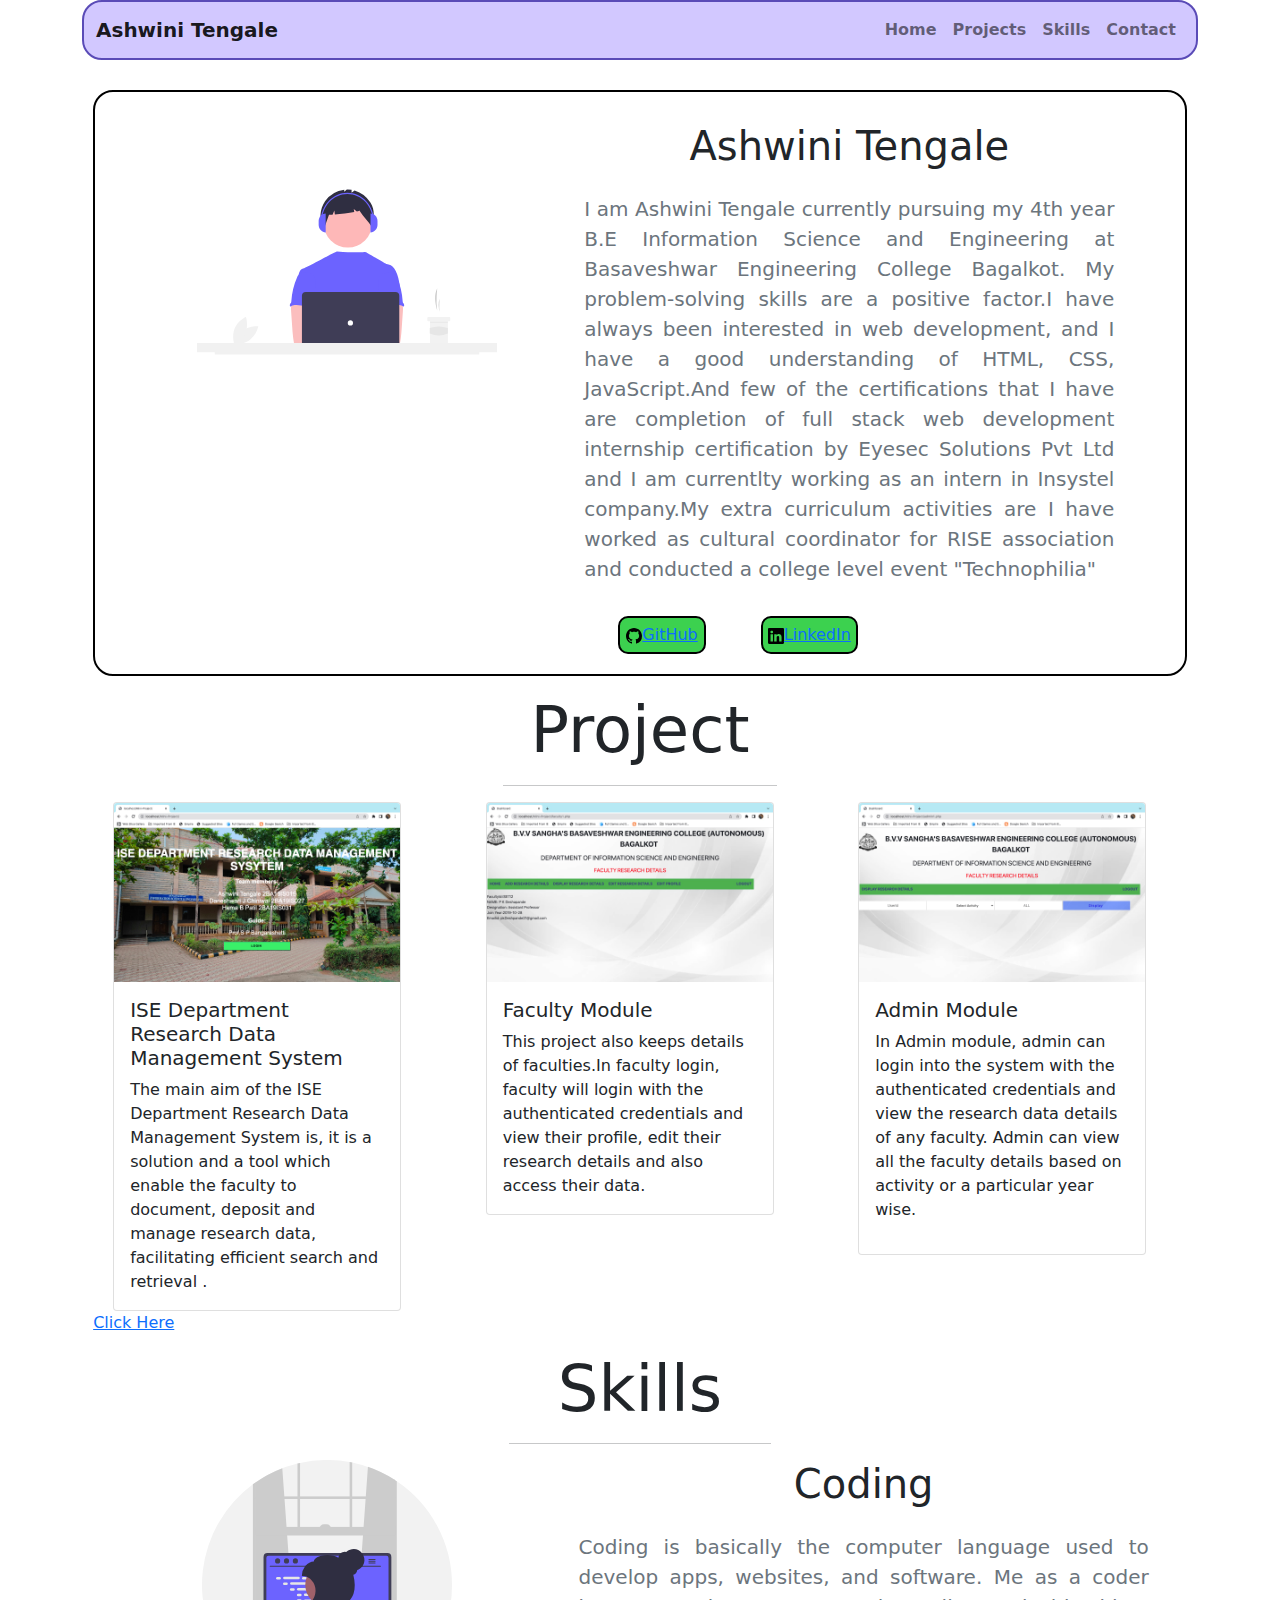
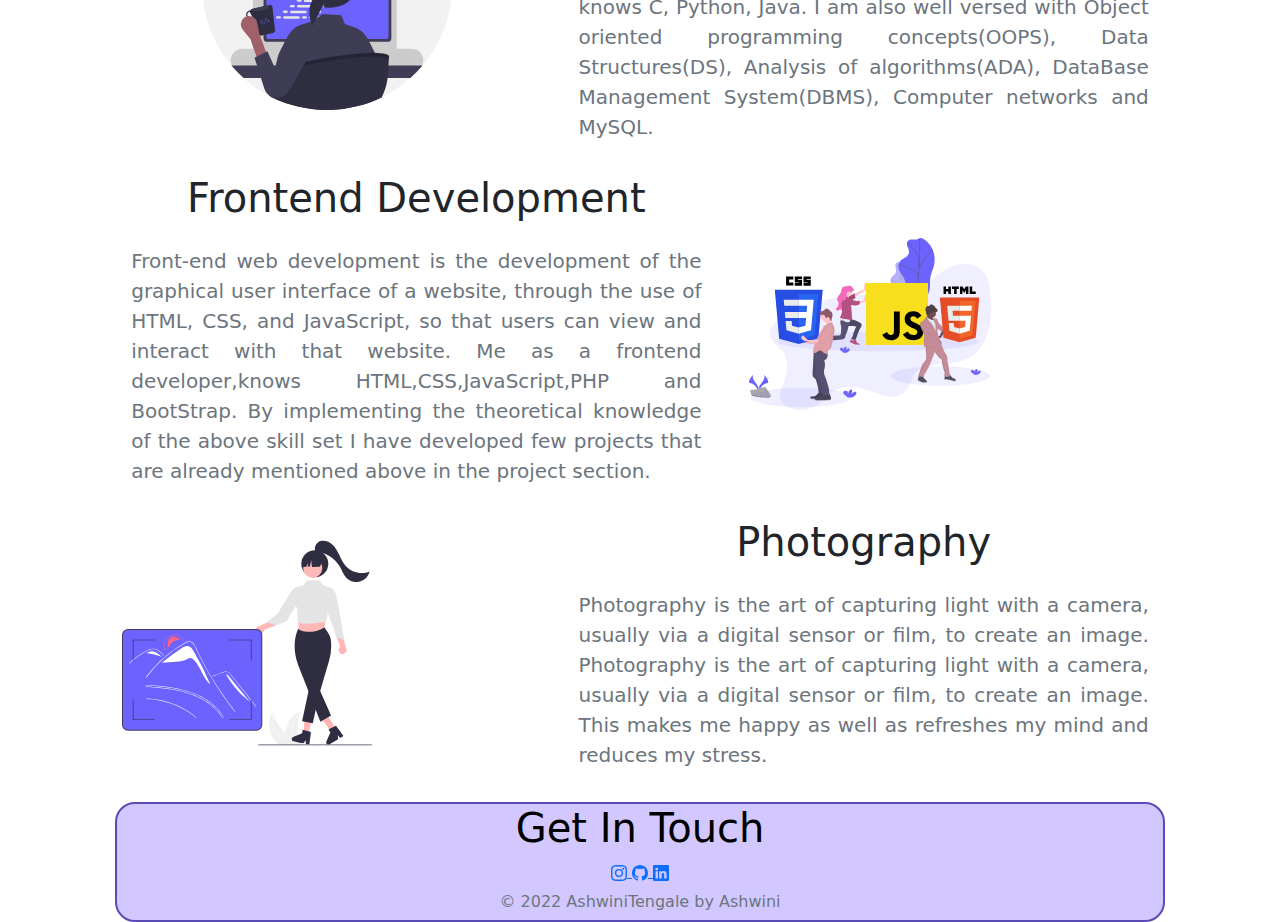
<file: index.html>
<!DOCTYPE html>
<html lang="en">
<head>
    <meta charset="UTF-8">
    <meta http-equiv="X-UA-Compatible" content="IE=edge">
    <meta name="viewport" content="width=device-width, initial-scale=1.0">
    <title>Ashwini Tengale</title>
    <link rel="stylesheet" href="bootstrap.min.css">
    <link rel="stylesheet" href="style.css">
</head>
<body>
  
    <div class="container">
      
      <nav class="navbar navbar-expand-lg navbar-light sticky-top" style="background-color: #d2c8ff;
      border: 2px solid #5a4bb7;
      border-radius: 20px;">
        <div class="container">
            <a class="navbar-brand display-6"  href="#">Ashwini Tengale</a>
        <button class="navbar-toggler" type="button" data-toggle="collapse" data-target="#navbarSupportedContent" aria-controls="navbarSupportedContent" aria-expanded="false" aria-label="Toggle navigation">
          <span class="navbar-toggler-icon"></span>
        </button>
      
        <div class="collapse navbar-collapse" id="navbarSupportedContent">
          <ul class="navbar-nav ms-auto">
            <li class="nav-item active">
              <a class="nav-link" href="#">Home</a>
            </li>
            <li class="nav-item active">
              <a class="nav-link" href="#projectid">Projects</a>
            </li>
            <li class="nav-item active">
              <a class="nav-link" href="#skillid">Skills</a>
            </li>
            <li class="nav-item active">
              <a class="nav-link" href="#footerid">Contact</a>
            </li>
          </ul>
        </div>
        </div>
      </nav>
      <div class="wrapper">
          <div class="homestyle">
            <div class="row">
                <div class="col-sm-5  col-12 text-center" style="margin-left: 60; margin-right:auto">
                    <svg xmlns="http://www.w3.org/2000/svg" data-name="Layer 1" width="300" height="300" viewBox="0 0 878.63037 483" xmlns:xlink="http://www.w3.org/1999/xlink"><path d="M294.7164,621.20348c-19.51084,14.54436-25.04043,40.13465-25.04043,40.13465s26.10369,2.00928,45.61453-12.53511,25.04043-40.13465,25.04043-40.13465S314.22725,606.65916,294.7164,621.20348Z" transform="translate(-160.68481 -208.5)" fill="#f1f1f1"/><path d="M302.84375,628.03207c-9.37708,22.45621-32.86178,34.02822-32.86178,34.02822s-8.28141-24.83665,1.09568-47.29286,32.86172-34.02822,32.86172-34.02822S312.22084,605.57587,302.84375,628.03207Z" transform="translate(-160.68481 -208.5)" fill="#f1f1f1"/><path d="M864.18723,563.11405h0a194.65688,194.65688,0,0,1-1.63336-42.19544l1.63336-23.307h0c-9.00016,17.90831-6.96615,41.47881,0,65.50242Z" transform="translate(-160.68481 -208.5)" fill="#cacaca"/><path d="M871.20535,567.013h0a143.0906,143.0906,0,0,1-.78588-25.11633l.78588-13.87323h0C866.87509,538.68318,867.85373,552.71319,871.20535,567.013Z" transform="translate(-160.68481 -208.5)" fill="#cacaca"/><path d="M902.40062,584.17028v7.79791a2.3515,2.3515,0,0,1-2.33937,2.33937h-3.899a.777.777,0,0,0-.77979.77979v63.94288a2.35149,2.35149,0,0,1-2.33937,2.33937H845.47587a2.34116,2.34116,0,0,1-2.33938-2.33937V595.08735a.78216.78216,0,0,0-.77979-.77979H837.678a2.34117,2.34117,0,0,1-2.33937-2.33937v-7.79791a2.33615,2.33615,0,0,1,2.33937-2.33938h62.3833A2.3464,2.3464,0,0,1,902.40062,584.17028Z" transform="translate(-160.68481 -208.5)" fill="#f2f2f2"/><rect x="682.52174" y="387.4451" width="52.24601" height="2.33937" fill="#e6e6e6"/><path d="M895.3825,630.36884c-17.48271,7.23486-35.15611,7.31459-53.0258,0v-16.481a83.27378,83.27378,0,0,1,53.0258,0Z" transform="translate(-160.68481 -208.5)" fill="#e6e6e6"/><circle id="fff0188c-9915-4c0d-8339-9317a77083e8" data-name="Ellipse 276" cx="441.8526" cy="99.21067" r="70.6659" fill="#feb8b8"/><path id="ac220ed6-7c3f-4d1e-8d82-3295770c496a-196" data-name="Path 1461" d="M668.54008,246.746a81.61376,81.61376,0,0,0-46.43-35.49166l-8.6754,6.33079v-8.22035a75.12281,75.12281,0,0,0-14.03207-.81741l-7.48468,6.7722V209.11a80.83444,80.83444,0,0,0-55.76328,33.16889c-16.25407,23.43225-18.99783,56.03165-3.01076,79.65191,4.38811-13.48715,9.71486-26.14193,14.1043-39.62775a39.91571,39.91571,0,0,0,10.39873.05039l5.339-12.45857,1.49177,11.93136c16.54971-1.44138,41.0963-4.60742,56.785-7.50784l-1.52581-9.15355,9.12769,7.606c4.80635-1.10624,7.66041-2.11028,7.42476-2.87726,11.66844,18.81119,25.94847,30.82566,37.61558,49.63682C678.33663,293.0056,683.43725,270.95065,668.54008,246.746Z" transform="translate(-160.68481 -208.5)" fill="#2f2e41"/><path d="M754.51974,489.43043c-2.43-14.61929-4.93649-29.51921-11.73089-42.68893-4.46552-8.62629-11.55394-16.84664-21.1096-18.55231a20.4215,20.4215,0,0,1-5.49659-1.27245c-2.79985-1.34871-40.42516-22.82733-46.40535-26.56828-5.13471-3.21152-13.24023-9.158-17.32725-9.158-4.11163-.09038-19.87765,3.579-81.41374-1.23129,0,0-16.90485,6.66319-29.98543,14.74285-.19823-.13063-63.869,34.06031-66.261,33.97034-4.53005-.19075-8.74079,2.70971-11.33775,6.36219-2.5963,3.65239-3.81429,8.174-5.08948,12.54576,13.90677,30.97,26.6308,61.97961,40.5389,92.94963a7.93068,7.93068,0,0,1,1.00579,3.81454,9.30964,9.30964,0,0,1-1.7302,3.81453c-6.82034,10.95592-6.60348,24.736-5.85845,37.61284.74569,12.87686,1.66766,26.47839-4.087,38.02019-1.56523,3.16878-3.60075,6.06924-5.08948,9.238-3.48634,7.17681-4.74624,30.13086-2.71,37.84166l255.12065,7.30869C730.06748,673.1021,754.51974,489.43043,754.51974,489.43043Z" transform="translate(-160.68481 -208.5)" fill="#6c63ff"/><path id="bb46eb08-8e3e-4ac5-913b-26d221d967b9-197" data-name="Path 1421" d="M436.31023,551.90313a45.04293,45.04293,0,0,0-.15258,11.10851l3.65653,52.51275c.34331,4.94938.68117,9.88653,1.14573,14.82359.87734,9.58136,2.18792,19.08639,3.81455,28.57778a5.08966,5.08966,0,0,0,5.21639,4.94937c16.096,3.40585,32.72612,3.26965,49.15321,2.34185,25.067-1.39909,89.1978-4.0461,93.11589-9.13583s1.63483-13.32231-3.474-17.43793-89.73865-14.14932-89.73865-14.14932c.82693-6.55285,3.32139-12.72429,5.68777-18.946,4.25049-11.03491,8.22035-22.43228,8.29664-34.2533s-4.37719-24.24962-14.0607-31.02182c-7.9656-5.5597-18.22129-6.591-27.928-6.3621-7.06238.203-19.26485-1.48907-25.71553,1.27245C440.22288,538.431,437.26387,546.90479,436.31023,551.90313Z" transform="translate(-160.68481 -208.5)" fill="#fbbebe"/><path id="efe93a1e-ccdd-49fd-af5f-e26394aa0937-198" data-name="Path 1430" d="M457.62676,458.523a13.16962,13.16962,0,0,0-2.82413,4.51753A213.58786,213.58786,0,0,0,436.862,536.35613a7.32926,7.32926,0,0,1-.82693,3.55028,15.53466,15.53466,0,0,1-1.87049,2.023,7.02422,7.02422,0,0,0,.84,9.89817q.17346.1463.35609.28121c2.09937-3.95082,7.125-5.24231,11.59215-5.58556,21.38872-1.692,42.28155,8.25852,63.73432,7.50784-1.51355-5.23-3.69057-10.25571-4.92486-15.54841-5.4589-23.50169,8.15632-49.08916-.19073-71.72579-1.6675-4.52979-4.45348-8.98325-8.84294-10.96818a23.55527,23.55527,0,0,0-5.66189-1.49858c-5.42075-.97952-16.21183-5.166-21.45275-3.48622-1.93452.624-2.69742,2.44268-4.3009,3.54209C462.87722,455.90186,459.64576,456.474,457.62676,458.523Z" transform="translate(-160.68481 -208.5)" fill="#6c63ff"/><path id="a38c3c09-000b-42b7-8619-0229d8aff5e9-199" data-name="Path 1421" d="M754.67242,536.1831c-6.45068-2.76152-18.65315-1.06948-25.71553-1.27245-9.70666-.22892-19.96235.8024-27.928,6.3621-9.68351,6.7722-14.137,19.2008-14.0607,31.02182s4.04615,23.21839,8.29664,34.2533c2.36638,6.22174,4.86084,12.39318,5.68777,18.946,0,0-84.62988,10.0337-89.73865,14.14932s-7.39205,12.34819-3.474,17.43793,126.17305,10.19983,142.2691,6.794a5.08966,5.08966,0,0,0,5.21639-4.94937c1.62663-9.49139,2.93721-18.99642,3.81455-28.57778.46456-4.93706.80242-9.87421,1.14573-14.82359l3.65653-52.51275a45.04293,45.04293,0,0,0-.15258-11.10851C762.73613,546.90479,759.77712,538.431,754.67242,536.1831Z" transform="translate(-160.68481 -208.5)" fill="#fbbebe"/><path id="bd3879bf-5d05-49be-b690-c4d97e29a2ab-200" data-name="Path 1430" d="M734.68691,454.346c-1.60348-1.09941-2.36638-2.91813-4.3009-3.54209-5.24092-1.67976-16.032,2.5067-21.45275,3.48622a23.55527,23.55527,0,0,0-5.66189,1.49858c-4.38946,1.98493-7.17544,6.43839-8.84294,10.96818-8.34705,22.63663,5.26817,48.2241-.19073,71.72579-1.23429,5.2927-3.41131,10.3184-4.92486,15.54841,21.45277.75068,42.3456-9.19987,63.73432-7.50784,4.46712.34325,9.49278,1.63474,11.59215,5.58556q.18253-.13482.35609-.28121a7.02422,7.02422,0,0,0,.84005-9.89817,15.53466,15.53466,0,0,1-1.87049-2.023,7.32926,7.32926,0,0,1-.82693-3.55028,213.58786,213.58786,0,0,0-17.94066-73.31562,13.16962,13.16962,0,0,0-2.82413-4.51753C740.35424,456.474,737.12278,455.90186,734.68691,454.346Z" transform="translate(-160.68481 -208.5)" fill="#6c63ff"/><circle cx="420.92361" cy="438.81028" r="19.07275" fill="#fbbebe"/><circle cx="463.15612" cy="438.81028" r="19.07275" fill="#fbbebe"/><path d="M741.57233,690.28819H479.54154a11.55237,11.55237,0,0,1-11.53931-11.53864V519.78292a11.55237,11.55237,0,0,1,11.53931-11.53864H741.57233a11.55237,11.55237,0,0,1,11.5393,11.53864V678.74955A11.55237,11.55237,0,0,1,741.57233,690.28819Z" transform="translate(-160.68481 -208.5)" fill="#3f3d56"/><circle id="bf1cdf42-3b4f-4239-91c9-f6802a29e918" data-name="Ellipse 263" cx="449.2365" cy="390.76627" r="7.63455" fill="#fff"/><polygon points="878.63 449.724 0 449.724 0 476.724 51.97 476.724 51.97 483 826.68 483 826.68 476.724 878.63 476.724 878.63 449.724" fill="#f1f1f1"/><path d="M537.55552,334.04923h0c-11.3546,0-20.55934-9.95244-20.55934-22.22945h0V300.705c0-12.277,9.20473-22.22945,20.55933-22.22945h0v55.57369Z" transform="translate(-160.68481 -208.5)" fill="#6c63ff"/><path d="M668.77923,278.47558h0c11.35461,0,20.55935,9.95245,20.55935,22.22943v11.11477c0,12.277-9.20472,22.22945-20.55935,22.22945h0V278.47558Z" transform="translate(-160.68481 -208.5)" fill="#6c63ff"/><path d="M679.55259,302.45164h-3.262c0-44.73-33.65638-81.12069-75.026-81.12069-41.36939,0-75.02605,36.3907-75.02605,81.12069h-3.262c0-46.6749,35.11988-84.64766,78.288-84.64766C644.433,217.804,679.55259,255.77677,679.55259,302.45164Z" transform="translate(-160.68481 -208.5)" fill="#6c63ff"/></svg>
                </div>
                <div class="col-sm-7">
                    <h1 style="text-align:center">Ashwini Tengale</h1>
                    <p class="lead text-muted p-3 " style="text-align:justify"> I am Ashwini Tengale currently pursuing my 4th year B.E Information Science and Engineering at Basaveshwar Engineering College Bagalkot. My problem-solving skills are a positive factor.I have always been interested in web development, and I have a good understanding of HTML, CSS, JavaScript.And few of the certifications that I have are completion of full stack web development internship certification by Eyesec Solutions Pvt Ltd and I am currentlty working as an intern in Insystel company.My extra curriculum activities are I have worked as cultural coordinator for RISE association and conducted a college level event "Technophilia"</p>
                    <button type="button" class="btn-btn1" > <svg xmlns="http://www.w3.org/2000/svg" width="16" height="16" fill="currentColor" class="bi bi-github" viewBox="0 0 16 16">
                      <path d="M8 0C3.58 0 0 3.58 0 8c0 3.54 2.29 6.53 5.47 7.59.4.07.55-.17.55-.38 0-.19-.01-.82-.01-1.49-2.01.37-2.53-.49-2.69-.94-.09-.23-.48-.94-.82-1.13-.28-.15-.68-.52-.01-.53.63-.01 1.08.58 1.23.82.72 1.21 1.87.87 2.33.66.07-.52.28-.87.51-1.07-1.78-.2-3.64-.89-3.64-3.95 0-.87.31-1.59.82-2.15-.08-.2-.36-1.02.08-2.12 0 0 .67-.21 2.2.82.64-.18 1.32-.27 2-.27.68 0 1.36.09 2 .27 1.53-1.04 2.2-.82 2.2-.82.44 1.1.16 1.92.08 2.12.51.56.82 1.27.82 2.15 0 3.07-1.87 3.75-3.65 3.95.29.25.54.73.54 1.48 0 1.07-.01 1.93-.01 2.2 0 .21.15.46.55.38A8.012 8.012 0 0 0 16 8c0-4.42-3.58-8-8-8z"/>
                    </svg><a href="https://github.com/AshwiniTengale/" class="btnstyle">GitHub</a></button>
                      
                    </button>
                    <button type="button" style="margin-bottom: 20px;" class="btn-btn"> <svg xmlns="http://www.w3.org/2000/svg" width="16" height="16" fill="currentColor" class="bi bi-linkedin" viewBox="0 0 16 16">
                      <path d="M0 1.146C0 .513.526 0 1.175 0h13.65C15.474 0 16 .513 16 1.146v13.708c0 .633-.526 1.146-1.175 1.146H1.175C.526 16 0 15.487 0 14.854V1.146zm4.943 12.248V6.169H2.542v7.225h2.401zm-1.2-8.212c.837 0 1.358-.554 1.358-1.248-.015-.709-.52-1.248-1.342-1.248-.822 0-1.359.54-1.359 1.248 0 .694.521 1.248 1.327 1.248h.016zm4.908 8.212V9.359c0-.216.016-.432.08-.586.173-.431.568-.878 1.232-.878.869 0 1.216.662 1.216 1.634v3.865h2.401V9.25c0-2.22-1.184-3.252-2.764-3.252-1.274 0-1.845.7-2.165 1.193v.025h-.016a5.54 5.54 0 0 1 .016-.025V6.169h-2.4c.03.678 0 7.225 0 7.225h2.4z"/>
                    </svg><a href="https://www.linkedin.com/in/ashwini-tengale-b157b8228" class="btnstyle">LinkedIn</a></button>
                </div>
            
          </div>
         
</div>

</div>


          <div class="projectstyling" id="projectid">
            <h1 style="text-align:center;" class="display-3 mt-3">Project</h1>
            <hr class="w-25 mx-auto" >
            <div class="row">
            <div class="col-sm-4"><div class="card" style="width: 18rem; margin-left: 20px;">
              <img src="index.jpg" class="card-img-top" alt="...">
              <div class="card-body">
                <h5 class="card-title">ISE Department Research Data Management System</h5>
                <p class="card-text">The main aim of  the ISE Department Research Data Management System is, it is a solution and a tool which enable the faculty to document, deposit and manage research data, facilitating efficient search and retrieval .</p>
                
              </div>
            </div></div>
            <div class="col-sm-4"><div class="card" style="width: 18rem; margin-left: 20px;">
              <img src="faculty.jpg" class="card-img-top" alt="...">
              <div class="card-body">
                <h5 class="card-title">Faculty Module</h5>
                <p class="card-text"> This project also keeps details of faculties.In faculty login, faculty will login with the authenticated credentials and view their profile, edit their research details and also access their data.</p>
                
              </div>
            </div></div>
            <div class="col-sm-4">
              <div class="card" style="width: 18rem; margin-left:20px;">
                <img src="admin.jpg" class="card-img-top" alt="...">
               
                <div class="card-body">
                  <h5 class="card-title">Admin Module</h5>
                  <p class="card-text"> In Admin module, admin can login into the system with the authenticated credentials and view the research data details of any faculty. Admin can view all the faculty details based on activity or a particular year wise.</p>
                 <p>

                 </p>
                </div>
              </div>
              </div>
       <a href="Mini-Project/index.html">Click Here</a>
              
              </div></div>


              




              
            </div>

          </div>
    </div>


    <div class="skillstyling" id="skillid">
      <h1 class="display-3 text-center mt-3">Skills</h1>
      <hr class="w-25 mx-auto">
      <div>
        <div class="row">
            <div class="col-sm-5 " style="text-align:center;">
                <svg xmlns="http://www.w3.org/2000/svg" data-name="Layer 1" width="300" height="250" viewBox="0 0 578 578" xmlns:xlink="http://www.w3.org/1999/xlink"><path d="M889,450a287.86052,287.86052,0,0,1-68.09,186.34c-1.6,1.9-3.23,3.77-4.88995,5.63a290.58834,290.58834,0,0,1-67.49,55.99q-8.67,5.205-17.72,9.81c-.61.31-1.23.62-1.84.92-.73.37-1.47.73-2.21,1.09A286.15918,286.15918,0,0,1,679.24,728q-2.55.72-5.11,1.4a288.58782,288.58782,0,0,1-65.84,9.49c-1.16.03-2.3.05-3.4.07-.39.01-.77.02-1.15.02-1.25.01-2.49.02-3.74.02a289.27116,289.27116,0,0,1-69.54-8.43q-3.42-.84-6.81-1.77a285.47262,285.47262,0,0,1-34.97-12.03q-9-3.75-17.68-8.09c-1.31-.66-2.62-1.32-3.91-2-.55-.27-1.09-.56-1.63-.84a290.458,290.458,0,0,1-81.65-64.06c-1.6-1.79-3.17-3.61-4.72-5.44a289.02532,289.02532,0,0,1,49.59-419.1c1.64-1.21,3.29-2.41,4.96-3.58q.49494-.345.99-.69a286.75277,286.75277,0,0,1,97.1-43.85c1.98-.49,3.96-.95,5.96-1.38a291.79785,291.79785,0,0,1,114.68-2.01c1.99.37,3.98.75,5.96,1.16a287.28078,287.28078,0,0,1,97.1,39.43c.66.42,1.32.84,1.98,1.28,1.33.86,2.66,1.74,3.97,2.63A288.68578,288.68578,0,0,1,889,450Z" transform="translate(-311 -161)" fill="#f2f2f2"/><path d="M527,599.51l-92.37,8.2-.99.09V213.66q.49494-.345.99-.69a288.32258,288.32258,0,0,1,62.01-32.94l4.72,65.1.43,5.96,4.67,64.56L507.9,335.51l18.93,261.7Z" transform="translate(-311 -161)" fill="#ccc"/><path d="M755.43,206.32c.66.42,1.32.84,1.98,1.28V607.8l-1.98-.18-91.37-8.11.17-2.3L683.16,335.51l1.44-19.86,4.67-64.56.43-5.96,4.95-68.27A287.68677,287.68677,0,0,1,755.43,206.32Z" transform="translate(-311 -161)" fill="#ccc"/><path d="M755.43,206.32V613.26c0,7.81-5.38,14.16-12,14.16H446.63c-5.48,0-10.13-4.36-11.54-10.31a16.10772,16.10772,0,0,1-.46-3.85V212.97q-.495.34506-.99.69c-1.67,1.17-3.32,2.37-4.96,3.58V613.26a22.91864,22.91864,0,0,0,6.18,16,17.05993,17.05993,0,0,0,7.78,4.66,15.11793,15.11793,0,0,0,3.99.53h296.8a15.24855,15.24855,0,0,0,4-.53c7.98-2.15,13.95-10.59,13.95-20.66V210.23c-1.31-.89-2.64-1.77-3.97-2.63C756.75,207.16,756.09,206.74,755.43,206.32Z" transform="translate(-311 -161)" fill="#ccc"/><rect x="120.65518" y="84.13399" width="326.75223" height="5.95901" fill="#ccc"/><path d="M531.73,169.12c1.98-.49,3.96-.95,5.96-1.38V329.55h-5.96Z" transform="translate(-311 -161)" fill="#ccc"/><path d="M652.37,165.73c1.99.37,3.98.75,5.96,1.16V329.55h-5.96Z" transform="translate(-311 -161)" fill="#ccc"/><path d="M795.65,597.21H404.34a26.82,26.82,0,0,0,0,53.64H795.65a26.76039,26.76039,0,0,0,20.12-9.11,27.096,27.096,0,0,0,3.02-4.18,25.54045,25.54045,0,0,0,1.75-3.56,26.80329,26.80329,0,0,0-24.89-36.79Z" transform="translate(-311 -161)" fill="#ccc"/><rect x="122.64151" y="154.6489" width="324.76589" height="19.86336" fill="#ccc"/><path d="M282.04494,148.6899h5.959a10.92484,10.92484,0,0,1,10.92484,10.92484v0a0,0,0,0,1,0,0h-27.8087a0,0,0,0,1,0,0v0a10.92484,10.92484,0,0,1,10.92484-10.92484Z" fill="#ccc"/><path d="M820.91,636.34a289.004,289.004,0,0,1-28.12,28.95H407.21a289.004,289.004,0,0,1-28.12-28.95Z" transform="translate(-311 -161)" fill="#3f3d56"/><path d="M632.28,536.07H567.36a3.17486,3.17486,0,0,0-1.03.16,3.448,3.448,0,0,0-2.43,3.3V642.09h71.85V539.53A3.46328,3.46328,0,0,0,632.28,536.07Zm-24.57,50.6a7.53127,7.53127,0,0,1-1.56,4.6,7.665,7.665,0,0,1-13.78-4.6v-11.9a7.67033,7.67033,0,0,1,15.34,0Z" transform="translate(-311 -161)" fill="#2f2e41"/><path d="M563.68,638.81v9.89a1.93971,1.93971,0,0,0,1.93,1.94h68.43a1.94622,1.94622,0,0,0,1.93-1.94v-9.89Z" transform="translate(-311 -161)" fill="#3f3d56"/><path d="M739.78,376.02H462.28a9.01147,9.01147,0,0,0-9,8.99V572.27a9.0071,9.0071,0,0,0,9,9h277.5a9.00714,9.00714,0,0,0,9-9V385.01A9.01151,9.01151,0,0,0,739.78,376.02Z" transform="translate(-311 -161)" fill="#3f3d56"/><path d="M737.46,382.52H464.59a4.82046,4.82046,0,0,0-4.81,4.82V569.96a4.81829,4.81829,0,0,0,4.81,4.81H737.46a4.81833,4.81833,0,0,0,4.81-4.81V387.34A4.8205,4.8205,0,0,0,737.46,382.52Z" transform="translate(-311 -161)" fill="#6c63ff"/><path d="M687.24,650.48l-2.52-11.97a2.99238,2.99238,0,0,0-1.86-2.17,2.89431,2.89431,0,0,0-1.06-.2H524.49a2.89455,2.89455,0,0,0-1.06.2,2.99262,2.99262,0,0,0-1.86,2.17l-2.52,11.97a2.98724,2.98724,0,0,0,2.92,3.6H684.31a2.94839,2.94839,0,0,0,2.32-1.11A2.98494,2.98494,0,0,0,687.24,650.48Z" transform="translate(-311 -161)" fill="#2f2e41"/><rect x="214.643" y="477.29577" width="5" height="3" rx="0.48819" fill="#3f3d56"/><rect x="224.643" y="477.29577" width="5" height="3" rx="0.48819" fill="#3f3d56"/><rect x="234.643" y="477.29577" width="5" height="3" rx="0.48819" fill="#3f3d56"/><rect x="244.643" y="477.29577" width="5" height="3" rx="0.48819" fill="#3f3d56"/><rect x="254.643" y="477.29577" width="5" height="3" rx="0.48819" fill="#3f3d56"/><rect x="264.643" y="477.29577" width="5" height="3" rx="0.48819" fill="#3f3d56"/><rect x="274.643" y="477.29577" width="5" height="3" rx="0.48819" fill="#3f3d56"/><rect x="284.643" y="477.29577" width="5" height="3" rx="0.48819" fill="#3f3d56"/><rect x="294.643" y="477.29577" width="5" height="3" rx="0.48819" fill="#3f3d56"/><rect x="304.643" y="477.29577" width="5" height="3" rx="0.48819" fill="#3f3d56"/><rect x="314.643" y="477.29577" width="5" height="3" rx="0.48819" fill="#3f3d56"/><rect x="324.643" y="477.29577" width="5" height="3" rx="0.48819" fill="#3f3d56"/><rect x="334.643" y="477.29577" width="5" height="3" rx="0.48819" fill="#3f3d56"/><rect x="344.643" y="477.29577" width="5" height="3" rx="0.48819" fill="#3f3d56"/><rect x="354.643" y="477.29577" width="5" height="3" rx="0.48819" fill="#3f3d56"/><rect x="364.643" y="477.29577" width="5" height="3" rx="0.48819" fill="#3f3d56"/><rect x="214.52484" y="482.29577" width="5" height="3" rx="0.48819" fill="#3f3d56"/><rect x="224.52484" y="482.29577" width="5" height="3" rx="0.48819" fill="#3f3d56"/><rect x="234.52484" y="482.29577" width="5" height="3" rx="0.48819" fill="#3f3d56"/><rect x="244.52484" y="482.29577" width="5" height="3" rx="0.48819" fill="#3f3d56"/><rect x="254.52484" y="482.29577" width="5" height="3" rx="0.48819" fill="#3f3d56"/><rect x="264.52484" y="482.29577" width="5" height="3" rx="0.48819" fill="#3f3d56"/><rect x="274.52484" y="482.29577" width="5" height="3" rx="0.48819" fill="#3f3d56"/><rect x="284.52484" y="482.29577" width="5" height="3" rx="0.48819" fill="#3f3d56"/><rect x="294.52484" y="482.29577" width="5" height="3" rx="0.48819" fill="#3f3d56"/><rect x="304.52484" y="482.29577" width="5" height="3" rx="0.48819" fill="#3f3d56"/><rect x="314.52484" y="482.29577" width="5" height="3" rx="0.48819" fill="#3f3d56"/><rect x="324.52484" y="482.29577" width="5" height="3" rx="0.48819" fill="#3f3d56"/><rect x="334.52484" y="482.29577" width="5" height="3" rx="0.48819" fill="#3f3d56"/><rect x="344.52484" y="482.29577" width="5" height="3" rx="0.48819" fill="#3f3d56"/><rect x="354.52484" y="482.29577" width="5" height="3" rx="0.48819" fill="#3f3d56"/><rect x="364.52484" y="482.29577" width="5" height="3" rx="0.48819" fill="#3f3d56"/><rect x="262.52484" y="488.29577" width="40" height="3" rx="0.48819" fill="#3f3d56"/><path d="M723.74813,407.67669H468.42477a1.01559,1.01559,0,0,1,0-2.03069H723.74813a1.01559,1.01559,0,0,1,0,2.03069Z" transform="translate(-311 -161)" fill="#3f3d56"/><ellipse cx="174.80496" cy="233.3788" rx="5.95043" ry="6.08304" fill="#3f3d56"/><ellipse cx="195.36098" cy="233.3788" rx="5.95043" ry="6.08304" fill="#3f3d56"/><ellipse cx="215.917" cy="233.3788" rx="5.95043" ry="6.08304" fill="#3f3d56"/><path d="M711.37,389.8h-14.6a1.1053,1.1053,0,0,0,0,2.21h14.6a1.10511,1.10511,0,0,0,0-2.21Z" transform="translate(-311 -161)" fill="#3f3d56"/><path d="M711.37,393.95h-14.6a1.10527,1.10527,0,0,0,0,2.21h14.6a1.10508,1.10508,0,0,0,0-2.21Z" transform="translate(-311 -161)" fill="#3f3d56"/><path d="M711.37,398.1h-14.6a1.1053,1.1053,0,0,0,0,2.21h14.6a1.10511,1.10511,0,0,0,0-2.21Z" transform="translate(-311 -161)" fill="#3f3d56"/><rect x="171.31411" y="270.27328" width="11.00609" height="5.75992" rx="2.87996" fill="#e6e6e6"/><rect x="231.31411" y="270.27328" width="11.00609" height="5.75992" rx="2.87996" fill="#e6e6e6"/><rect x="248.31411" y="270.27328" width="11.00609" height="5.75992" rx="2.87996" fill="#e6e6e6"/><rect x="187.6343" y="269.79312" width="38.3657" height="5.75992" rx="2.87996" fill="#e6e6e6"/><rect x="267.6343" y="269.79312" width="38.3657" height="5.75992" rx="2.87996" fill="#e6e6e6"/><rect x="187.31411" y="283.27328" width="11.00609" height="5.75992" rx="2.87996" fill="#e6e6e6"/><rect x="247.31411" y="283.27328" width="11.00609" height="5.75992" rx="2.87996" fill="#e6e6e6"/><rect x="264.31411" y="283.27328" width="11.00609" height="5.75992" rx="2.87996" fill="#e6e6e6"/><rect x="203.6343" y="282.79312" width="38.3657" height="5.75992" rx="2.87996" fill="#e6e6e6"/><rect x="283.6343" y="282.79312" width="38.3657" height="5.75992" rx="2.87996" fill="#e6e6e6"/><rect x="203.31411" y="296.27328" width="11.00609" height="5.75992" rx="2.87996" fill="#e6e6e6"/><rect x="263.31411" y="296.27328" width="11.00609" height="5.75992" rx="2.87996" fill="#e6e6e6"/><rect x="280.31411" y="296.27328" width="11.00609" height="5.75992" rx="2.87996" fill="#e6e6e6"/><rect x="219.6343" y="295.79312" width="38.3657" height="5.75992" rx="2.87996" fill="#e6e6e6"/><rect x="299.6343" y="295.79312" width="38.3657" height="5.75992" rx="2.87996" fill="#e6e6e6"/><rect x="219.31411" y="309.27328" width="11.00609" height="5.75992" rx="2.87996" fill="#e6e6e6"/><rect x="279.31411" y="309.27328" width="11.00609" height="5.75992" rx="2.87996" fill="#e6e6e6"/><rect x="296.31411" y="309.27328" width="11.00609" height="5.75992" rx="2.87996" fill="#e6e6e6"/><rect x="235.6343" y="308.79312" width="38.3657" height="5.75992" rx="2.87996" fill="#e6e6e6"/><rect x="231.31411" y="360.9668" width="11.00609" height="5.75992" rx="2.87996" fill="#e6e6e6"/><rect x="248.31411" y="360.9668" width="11.00609" height="5.75992" rx="2.87996" fill="#e6e6e6"/><rect x="267.6343" y="361.44697" width="38.3657" height="5.75992" rx="2.87996" fill="#e6e6e6"/><rect x="171.31411" y="360.9668" width="11.00609" height="5.75992" rx="2.87996" fill="#e6e6e6"/><rect x="187.6343" y="361.44697" width="38.3657" height="5.75992" rx="2.87996" fill="#e6e6e6"/><rect x="187.31411" y="347.9668" width="11.00609" height="5.75992" rx="2.87996" fill="#e6e6e6"/><rect x="247.31411" y="347.9668" width="11.00609" height="5.75992" rx="2.87996" fill="#e6e6e6"/><rect x="264.31411" y="347.9668" width="11.00609" height="5.75992" rx="2.87996" fill="#e6e6e6"/><rect x="203.6343" y="348.44697" width="38.3657" height="5.75992" rx="2.87996" fill="#e6e6e6"/><rect x="203.31411" y="334.9668" width="11.00609" height="5.75992" rx="2.87996" fill="#e6e6e6"/><rect x="263.31411" y="334.9668" width="11.00609" height="5.75992" rx="2.87996" fill="#e6e6e6"/><rect x="280.31411" y="334.9668" width="11.00609" height="5.75992" rx="2.87996" fill="#e6e6e6"/><rect x="219.6343" y="335.44697" width="38.3657" height="5.75992" rx="2.87996" fill="#e6e6e6"/><rect x="219.31411" y="321.9668" width="11.00609" height="5.75992" rx="2.87996" fill="#e6e6e6"/><rect x="279.31411" y="321.9668" width="11.00609" height="5.75992" rx="2.87996" fill="#e6e6e6"/><rect x="296.31411" y="321.9668" width="11.00609" height="5.75992" rx="2.87996" fill="#e6e6e6"/><rect x="235.6343" y="322.44697" width="38.3657" height="5.75992" rx="2.87996" fill="#e6e6e6"/><path d="M726.81,709.77c-.61.31-1.23.62-1.84.92-15.8,7.9-28.43994,12.39-45.73,17.31-1.46-16.3-2.87-44.95-4.24-62.71-.36-4.61-.72-8.48-1.07-11.21a15.1823,15.1823,0,0,0-.88-4.25l.06,4.25.15,11.21.87,64.11a288.58782,288.58782,0,0,1-65.84,9.49c-1.16.03-2.3.05-3.4.07-.39.01-.77.02-1.15.02-1.25.01-2.49.02-3.74.02a289.27116,289.27116,0,0,1-69.54-8.43c.49-16.13.98-44.46,1.45-65.28.1-4.07.19-7.86.29-11.21.19-7.16.39-12.32.58-14.05a4.36108,4.36108,0,0,0-.39.97,97.15388,97.15388,0,0,0-1.89,13.08c-.35,3.35-.7,7.14-1.05,11.21-1.86,21.63-3.8,51.04-5.8,63.51a285.47262,285.47262,0,0,1-34.97-12.03q-9-3.75-17.68-8.09c1.1-7.2,2.25-15.27,3.43-23.64.92-6.49,1.87-13.16,2.84-19.75,1.5-10.18,3.04-20.16,4.6-28.95,2.28-12.84,4.62-23.16,6.94-27.9,2.2-4.5,4.4-8.94,6.53-13.19.74-1.49,1.48-2.96,2.2-4.39.17-.34.34-.67.51-1,1.53-3.01,3.01-5.89,4.42-8.59,1.21-2.31,2.36005-4.49,3.45-6.5,2.64-4.88,4.88-8.77,6.54-11.23a55.25656,55.25656,0,0,1,29.28-22.21l.3-.08.21.09,20.45-6.28,2.99-.92,2.01-.62,7.08-5.39,3.85-2.93,3.61-2.75,7.06-5.37,43.71,2.69,8.51,20.49,19.06,6.97.33-.15.29-.12.3.08a55.306,55.306,0,0,1,29.28,22.21c.93994,1.41,2.08,3.27,3.37,5.52,1.1,1.91,2.3,4.09,3.6,6.5,1.85,3.43005,3.87,7.30005,6.01,11.49.47.92.95,1.86,1.43,2.81q1.335,2.63993,2.71,5.38995c2.13,4.25,4.33,8.69,6.53,13.2,1.91,3.91,3.84,11.95,5.74,22.18,1.57,8.5,3.13,18.52,4.64,28.95,1.98,13.52-.13,29.71,1.66,42.15C726.58,708.23,726.7,709,726.81,709.77Z" transform="translate(-311 -161)" fill="#3f3d56"/><circle cx="289.61504" cy="288.88825" r="50.83645" fill="#a0616a"/><path d="M684.45,382.52a26.60846,26.60846,0,0,0-3.97-6.5c-7.72-9.43-21.76-13.58-36.17-2.42a15.27875,15.27875,0,0,0-8.35.48,12.91024,12.91024,0,0,0-3.52,1.94,15.97041,15.97041,0,0,0-4.94,6.5,15.52156,15.52156,0,0,0-1.1,4.23,50.56537,50.56537,0,0,0-11.23-4.23,60.33992,60.33992,0,0,0-29.13,0,36.54359,36.54359,0,0,0-8.78,3.48c-4.68,2.7-7.37,6.11-7.85,9.9-6.75.38-13.77,3.93-19,9.75-.59.65-1.16,1.33-1.69,2.03A32.70853,32.70853,0,0,0,542,427.73V429h1.27a26.87038,26.87038,0,0,1,10.15,1.98,27.58525,27.58525,0,0,1,5.89,3.25,28.764,28.764,0,0,1,3.37,2.8,33.48321,33.48321,0,0,1,6.12,8.05,37.4595,37.4595,0,0,1,4.08,24.71,36.19955,36.19955,0,0,1-1.52,5.76,37.58443,37.58443,0,0,1-3.71,7.63c-.06.09-.11.18-.17.27-.67,1.07-1.31,2.16-1.91,3.26-.45.82-.87,1.66-1.26,2.5a51.95669,51.95669,0,0,0-2.88,7.24,53.58646,53.58646,0,0,0-2.44,13.54c-.07,1.22-.09,2.44-.05,3.66a51.97943,51.97943,0,0,0,1.03,9.36005c.09.42.18005.83.27,1.25l.73,3.19,1.73,7.61,1.2,5.24,1.11,4.86,1.64-2.35c.56-.8,1.97-3.26,3.86-6.74,1.25-2.27,2.7-4.98,4.27-7.94,2.18994-4.15,4.59-8.78,6.93994-13.4.95-1.87,1.89-3.73,2.80005-5.55,1.72-3.45,3.34-6.78,4.73-9.74,1.28-2.73,2.37-5.15,3.18-7.09.25,1.27.46,2.56.62,3.86.18,1.32.31,2.66.38,4,.02.2.03.41.04.61005l.04.82.01.24,1.06.14a93.02194,93.02194,0,0,0,18.4.14h.01a74.86185,74.86185,0,0,0,23.56-5.71,49.25718,49.25718,0,0,0,11.8-7.24,41.3,41.3,0,0,0,4.66-4.52c.36-.41.71-.82,1.05-1.24a41.12455,41.12455,0,0,0,5.05-7.9,41.80164,41.80164,0,0,0,2.34-5.76c3.84-11.63,3.62-26.14-.66-43.38a9.923,9.923,0,0,0,3.27-1.26c3.14-1.88995,5.32-5.63995,6-10.22l1.08.29a30.104,30.104,0,0,0,10.01-7.54,24.11545,24.11545,0,0,0,1.54-2.03C687.58,398.45,687.62,389.81,684.45,382.52Z" transform="translate(-311 -161)" fill="#2f2e41"/><polygon points="206.32 475.296 214.817 442.504 222.32 470.8 206.32 475.296" opacity="0.2"/><path d="M743.43,614.93c-3.04,41.88.11,60.32-16.67,94.85A286.15918,286.15918,0,0,1,679.24,728q-2.55.72-5.11,1.4a288.58782,288.58782,0,0,1-65.84,9.49c-1.16.03-2.3.05-3.4.07-.39.01-.77.02-1.15.02-1.25.01-2.49.02-3.74.02a289.27116,289.27116,0,0,1-69.54-8.43q-3.42-.84-6.81-1.77a285.47262,285.47262,0,0,1-34.97-12.03q-9-3.75-17.68-8.09c-1.31-.66-2.62-1.32-3.91-2-6.63-11.66-10.4-25.84-10.48-42.88C461.2,634.44,733.29,589.61,743.43,614.93Z" transform="translate(-311 -161)" fill="#2f2e41"/><path d="M743.42212,622.10217c.15527-2.59271.32886-5.27093.53131-8.05987-10.14-25.32-282.23,19.51-286.82,48.87.01264,2.69184.12775,5.30414.32129,7.85456C468.57031,641.78857,727.05945,599.18054,743.42212,622.10217Z" transform="translate(-311 -161)" opacity="0.2"/><path d="M474.09552,503.15162a6.36455,6.36455,0,0,0-6.75274-6.81562,5.8541,5.8541,0,0,0-1.00507.12575l-39.7621,8.98257a6.54762,6.54762,0,0,0-4.20873,3.23509,8.18371,8.18371,0,0,0-1.72738.25112,9.66133,9.66133,0,0,0,4.2714,18.84464,9.79394,9.79394,0,0,0,3.89453-1.88439l13.474,37.9406a6.3285,6.3285,0,0,0,6.941,3.04646l25.84869-5.84179A6.41623,6.41623,0,0,0,480,555.31982Zm-49.78137,21.92253a6.91049,6.91049,0,0,1-3.0779-13.47385c.12556-.03144.25132,0,.37688-.03144a6.50647,6.50647,0,0,0,.84807,3.26634l4.93085,8.60569A6.50519,6.50519,0,0,1,424.31415,525.07415Z" transform="translate(-311 -161)" fill="#2f2e41"/><path d="M467.34278,496.336c.37688,5.02535-8.22881,10.80427-19.75539,13.09716-10.58459,2.16714-20.06959.65944-22.73936-3.29777a6.02524,6.02524,0,0,1,1.72758-.69107l39.7621-8.98257A5.8541,5.8541,0,0,1,467.34278,496.336Z" transform="translate(-311 -161)" fill="#3f3d56"/><path d="M439.84333,623.90524,462.177,612.73843l-18.6114-50.25079-4.90493-25.342a19.16137,19.16137,0,0,0-31.28219-10.90731h0a19.16136,19.16136,0,0,0-2.49251,26.51833l18.20719,22.75891Z" transform="translate(-311 -161)" fill="#a0616a"/><path d="M462.177,603.43273l-29.77821,14.889,22.59854,70.80908A30.9768,30.9768,0,0,0,477.333,709.84721h0a30.97681,30.97681,0,0,0,33.73743-14.197l59.92487-102.71393a31.62026,31.62026,0,0,0-10.19564-42.982h0a31.62037,31.62037,0,0,0-45.29613,12.76511l-36.576,77.93632Z" transform="translate(-311 -161)" fill="#3f3d56"/><path d="M452.9668,539.44141a.49632.49632,0,0,1-.1626-.02735l-6.50147-2.23828a.49923.49923,0,0,1-.20556-.81055l4.83545-5.26464a.49972.49972,0,1,1,.73633.67578l-4.31885,4.70215,5.77929,1.99023a.49991.49991,0,0,1-.16259.97266Z" transform="translate(-311 -161)" fill="#6c63ff"/><path d="M461.87842,537.61719a.5.5,0,0,1-.34766-.85938l4.39453-4.249-5.90332-2.43262a.49963.49963,0,1,1,.38086-.92383l6.60938,2.72364a.49951.49951,0,0,1,.15722.82129l-4.94336,4.77929A.49966.49966,0,0,1,461.87842,537.61719Z" transform="translate(-311 -161)" fill="#6c63ff"/><path d="M454.33154,542.5a.48228.48228,0,0,1-.147-.02246.49976.49976,0,0,1-.33105-.625l4.61474-15a.50026.50026,0,0,1,.95606.29492l-4.61475,15A.50035.50035,0,0,1,454.33154,542.5Z" transform="translate(-311 -161)" fill="#6c63ff"/></svg>
                
             
            </div>
            <div class="col-sm-7">
                <h1 class="mx-auto text-center">Coding</h1>
                <p class="lead text-muted p-3 " style="text-align:justify">Coding is basically the computer language used to develop apps, websites, and software.  Me as a coder knows C, Python, Java. I am also well versed with Object oriented programming concepts(OOPS), Data Structures(DS), Analysis of algorithms(ADA), DataBase Management System(DBMS), Computer networks and MySQL.
                </p>
              
            </div>
        
      </div>

      <div class="row">
        <div class="col-sm-7">
          <h1 class="mx-auto text-center">Frontend Development</h1>
          <p class="lead text-muted p-3 " style="text-align:justify">Front-end web development is the development of the graphical user interface of a website, through the use of HTML, CSS, and JavaScript, so that users can view and interact with that website. Me as a frontend developer,knows HTML,CSS,JavaScript,PHP and BootStrap. By implementing the theoretical knowledge of the above skill set I have developed few projects that are already mentioned above in the project section.</p>
        
      </div>
      <div class="col-sm-5">
    <svg xmlns="http://www.w3.org/2000/svg" xmlns:xlink="http://www.w3.org/1999/xlink" style="padding-left:7px;" data-name="Layer 1" width="250" height="300" viewBox="0 0 1030.01 729.86"><defs><linearGradient id="a5312bde-8c7e-4767-9e17-08a43f21bf92-64" x1="889.13" y1="701.85" x2="889.13" y2="363.3" gradientUnits="userSpaceOnUse"><stop offset="0" stop-color="gray" stop-opacity="0.25"/><stop offset="0.54" stop-color="gray" stop-opacity="0.12"/><stop offset="1" stop-color="gray" stop-opacity="0.1"/></linearGradient><linearGradient id="016d359d-0d48-4404-968f-1612e9b5c7a7-65" x1="376.53" y1="777.06" x2="376.53" y2="381.85" xlink:href="#a5312bde-8c7e-4767-9e17-08a43f21bf92-64"/></defs><title>static_assets</title><ellipse cx="814.66" cy="585.22" rx="211.36" ry="41.08" fill="#6c63ff" opacity="0.1"/><g opacity="0.5"><path d="M718.61,188.63c-2.85.81-6.34,2.92-8.06,8.69-3.37,11.31,4.46,19,1.88,30.79a23,23,0,0,1-4,8.64c-3.15,4.27-6.57,6.29-9.89,9.28a29.5,29.5,0,0,0-8.69,14.27,39.5,39.5,0,0,0-.39,18.55c1.18,5.12,3.19,8.85,4.95,13a96,96,0,0,1,5.11,16.37,39.87,39.87,0,0,1,1.12,8.32,73.21,73.21,0,0,1-1,11.12l-4.79,33.42a100.43,100.43,0,0,0-1.31,13.21,65.61,65.61,0,0,0,1.53,13.19c1.68,8.84,3.49,18,7.34,22.68s10.41,3,14.44-6.47c3.83-9.06,3.92-21.15,7.3-30.83,5.33-15.25,15.92-17.3,21.8-31.85,5.64-14,3.91-31.08,6.77-47,2-11.41,6.41-21.81,9-33.08,3.72-16.23,3.35-33.08.38-45.56a60.55,60.55,0,0,0-14.18-27.54c-2.49-2.75-5.16-5.2-8.29-5.45-3.33-.26-6.24,3.93-9.53,5.19C726.3,189.06,722.48,187.53,718.61,188.63Z" transform="translate(-84.99 -85.07)" fill="#6c63ff"/><path d="M736.64,183.23S731,327.57,707.28,412.68" transform="translate(-84.99 -85.07)" fill="none" stroke="#535461" stroke-miterlimit="10" stroke-width="2"/><path d="M710.41,198s25.35,23.08,20.54,67" transform="translate(-84.99 -85.07)" fill="none" stroke="#535461" stroke-miterlimit="10" stroke-width="2"/><path d="M689.14,263.68s41.61,8.37,38.52,33.26" transform="translate(-84.99 -85.07)" fill="none" stroke="#535461" stroke-miterlimit="10" stroke-width="2"/><path d="M762.17,215.07s-16.84,14.74-31.84,56.49" transform="translate(-84.99 -85.07)" fill="none" stroke="#535461" stroke-miterlimit="10" stroke-width="2"/><path d="M745.72,341.25s-11.49,9-20.71-22.51" transform="translate(-84.99 -85.07)" fill="none" stroke="#535461" stroke-miterlimit="10" stroke-width="2"/><path d="M696.14,359.66s23.43-3.06,25.59-17.73" transform="translate(-84.99 -85.07)" fill="none" stroke="#535461" stroke-miterlimit="10" stroke-width="2"/></g><path d="M775.25,91.82c-5.8.86-12.78,3.55-15.65,11.84-5.63,16.26,11.48,28.57,7.54,45.56A25.53,25.53,0,0,1,760,161.47c-6,5.91-12.86,8.49-19.36,12.5s-13.25,10.32-16.3,20c-2.93,9.31-1.66,19.59,1.39,27.27s7.66,13.41,11.78,19.73A133.69,133.69,0,0,1,750,265.67,46.94,46.94,0,0,1,753.32,278c.53,5.2-.14,10.79-.81,16.26L746.56,343c-.79,6.48-1.59,13.06-1.14,19.3.51,7.19,2.64,13.47,4.74,19.6,4.52,13.22,9.36,27,17.89,34.28s21.91,5.72,29.12-7.82c6.86-12.89,5.6-30.68,11.45-44.53,9.22-21.83,30.9-23.6,41.33-44.32,10-19.88,4.41-45.31,8.43-68.41,2.88-16.55,10.68-31.35,14.68-47.64,5.77-23.47,3-48.32-4.62-67s-19.67-32-32.6-42.23c-5.48-4.35-11.29-8.28-17.8-9-6.92-.77-12.45,5.05-19.1,6.52C791.2,93.36,783.12,90.65,775.25,91.82Z" transform="translate(-84.99 -85.07)" fill="#6c63ff"/><path d="M811.93,86s5.46,211.89-33.56,334.42" transform="translate(-84.99 -85.07)" fill="none" stroke="#535461" stroke-miterlimit="10" stroke-width="2"/><path d="M759.38,104.68s55.2,37,50.47,101.16" transform="translate(-84.99 -85.07)" fill="none" stroke="#535461" stroke-miterlimit="10" stroke-width="2"/><path d="M723.15,198.85s87.12,17.26,83.68,53.54" transform="translate(-84.99 -85.07)" fill="none" stroke="#535461" stroke-miterlimit="10" stroke-width="2"/><path d="M868.54,135.92s-33.11,19.71-59.19,79.41" transform="translate(-84.99 -85.07)" fill="none" stroke="#535461" stroke-miterlimit="10" stroke-width="2"/><path d="M849.43,319.79s-22.7,12-45.53-35.61" transform="translate(-84.99 -85.07)" fill="none" stroke="#535461" stroke-miterlimit="10" stroke-width="2"/><path d="M749,341s48.13-1.73,50.87-23.08" transform="translate(-84.99 -85.07)" fill="none" stroke="#535461" stroke-miterlimit="10" stroke-width="2"/><path d="M152.24,663.66s8.38,11-3.87,27.5S126,721.68,130.11,732c0,0,18.48-30.73,33.52-31.16S168.79,682.14,152.24,663.66Z" transform="translate(-84.99 -85.07)" fill="#6c63ff"/><path d="M152.24,663.66A13.57,13.57,0,0,1,154,667.1c14.68,17.24,22.49,33.33,8.39,33.74-13.14.38-28.9,23.87-32.68,29.81a12.74,12.74,0,0,0,.45,1.35s18.48-30.73,33.52-31.16S168.79,682.14,152.24,663.66Z" transform="translate(-84.99 -85.07)" opacity="0.1"/><path d="M167.82,677.63c0,3.86-.43,7-1,7s-1-3.13-1-7,.54-2,1.07-2S167.82,673.77,167.82,677.63Z" transform="translate(-84.99 -85.07)" fill="#ffd037"/><path d="M173.17,682.23c-3.39,1.85-6.34,3-6.59,2.49s2.28-2.35,5.67-4.19,2.05-.5,2.31,0S176.55,680.38,173.17,682.23Z" transform="translate(-84.99 -85.07)" fill="#ffd037"/><path d="M108,663.66s-8.38,11,3.87,27.5,22.35,30.51,18.26,40.83c0,0-18.48-30.73-33.52-31.16S91.43,682.14,108,663.66Z" transform="translate(-84.99 -85.07)" fill="#6c63ff"/><path d="M108,663.66a13.57,13.57,0,0,0-1.71,3.44c-14.68,17.24-22.49,33.33-8.39,33.74,13.14.38,28.9,23.87,32.68,29.81a12.74,12.74,0,0,1-.45,1.35s-18.48-30.73-33.52-31.16S91.43,682.14,108,663.66Z" transform="translate(-84.99 -85.07)" opacity="0.1"/><path d="M92.4,677.63c0,3.86.43,7,1,7s1-3.13,1-7-.54-2-1.07-2S92.4,673.77,92.4,677.63Z" transform="translate(-84.99 -85.07)" fill="#ffd037"/><path d="M87.05,682.23c3.39,1.85,6.34,3,6.59,2.49s-2.28-2.35-5.67-4.19-2.05-.5-2.31,0S83.67,680.38,87.05,682.23Z" transform="translate(-84.99 -85.07)" fill="#ffd037"/><path d="M95.07,730.56s23.43-.72,30.49-5.75,36-11,37.79-3,35.21,40.11,8.76,40.32-61.46-4.12-68.51-8.41S95.07,730.56,95.07,730.56Z" transform="translate(-84.99 -85.07)" fill="#a8a8a8"/><path d="M172.58,759.35c-26.45.21-61.46-4.12-68.51-8.41-5.37-3.27-7.51-15-8.22-20.41l-.78,0s1.48,18.9,8.53,23.19,42.06,8.63,68.51,8.41c7.64-.06,10.27-2.78,10.13-6.8C181.18,757.79,178.27,759.31,172.58,759.35Z" transform="translate(-84.99 -85.07)" opacity="0.2"/><path d="M1067.35,659.11a11.67,11.67,0,0,0,3.83-5.78c.5-2.3-.48-5.05-2.68-5.89-2.46-.94-5.09.76-7.08,2.49s-4.28,3.69-6.89,3.32a10.48,10.48,0,0,0,3.24-9.81,4.1,4.1,0,0,0-.9-2c-1.37-1.46-3.84-.83-5.48.32-5.2,3.66-6.65,10.72-6.68,17.08-.52-2.29-.08-4.68-.1-7s-.66-5-2.64-6.22a8,8,0,0,0-4-.95c-2.34-.09-4.94.15-6.54,1.86-2,2.12-1.47,5.69.26,8s4.35,3.8,6.77,5.42a15,15,0,0,1,4.84,4.61,4.57,4.57,0,0,1,.36.82h14.65A40.83,40.83,0,0,0,1067.35,659.11Z" transform="translate(-84.99 -85.07)" fill="#6c63ff"/><path d="M231.72,565.39c31.82,40.46,19.46,99.57-.76,146.9-6.77,15.85-14.43,32.62-11.57,49.61,3.49,20.78,22,36,41.52,44,35.5,14.68,78,11.18,110.61-9.11,28.19-17.54,48.38-46.06,77.05-62.8,48-28,109.06-17.43,161.16,1.86,36.86,13.65,77.16,31.41,113.79,17.14,25.77-10,43.59-34.47,53.3-60.37,4.69-12.51,8.09-26,17-36,5.32-5.89,12.26-10.08,19.38-13.6,65-32.21,147-15,210.08-50.68,42.61-24.12,69.89-69.63,82-117.08s10.67-97.21,7.6-146.07c-2.18-34.73-6.09-71.8-28.28-98.61-23.47-28.35-63.76-38.9-100.17-33.51S915,221.76,886,244.38c-36.29,28.27-69.94,63.48-114.5,74.94-30.34,7.8-62.26,3.53-93.56,2.06-52.32-2.47-104.65,3-156.68,9-49.81,5.76-100,12.1-147.43,28.3-33.58,11.47-60.5,32.28-92.21,46.82-20.67,9.48-43.21,12.1-62.77,24.17-24.11,14.87-46.2,40.74-40,71C184.67,529.48,214.82,543.92,231.72,565.39Z" transform="translate(-84.99 -85.07)" fill="#6c63ff" opacity="0.1"/><ellipse cx="552.35" cy="439.22" rx="427.67" ry="41.08" fill="#6c63ff" opacity="0.1"/><ellipse cx="223.66" cy="676.22" rx="211.36" ry="41.08" fill="#6c63ff" opacity="0.1"/><path d="M524.71,511.48l-3.35,4.87s3.65,4.87,4,5.48,10.65-.3,10.65-.3l.91-3.65-1.52-4.26Z" transform="translate(-84.99 -85.07)" fill="#e6e6f0"/><polygon points="327.09 423.67 320.39 424.88 324.65 433.11 329.22 435.54 333.48 438.58 334.7 435.24 331.65 428.84 327.09 423.67" fill="#fdc2cc"/><path d="M521.67,429.59s35.62,8.52,42.31,18c0,0,6.09,5.18,0,14.61s-14.61,30.75-14.61,30.75-6.09,20.7-8.52,22.22-16.44,2.74-17.66-3c0,0,7.91-12.48,7.91-18.27s13.09-33.18,13.09-33.18-29.83-3.35-39.27-1.22S509.19,426.24,521.67,429.59Z" transform="translate(-84.99 -85.07)" fill="#565171"/><path d="M521.67,429.59s35.62,8.52,42.31,18c0,0,6.09,5.18,0,14.61s-14.61,30.75-14.61,30.75-6.09,20.7-8.52,22.22-16.44,2.74-17.66-3c0,0,7.91-12.48,7.91-18.27s13.09-33.18,13.09-33.18-29.83-3.35-39.27-1.22S509.19,426.24,521.67,429.59Z" transform="translate(-84.99 -85.07)" opacity="0.1"/><path d="M514.36,437.81c-.07,1.77-.26,3.76-.53,5.9-1.95,15.5-8.3,38.55-8.3,38.55s-6.39,13.7-8.22,22.53-14.31,11-14.31,11-34.1,4-41.1,2.44-18,4.57-23.44,3.65-8.83-13.7-8.83-13.7a66,66,0,0,0,27.4-5.78c14-6.39,34.1-3.35,34.1-3.35a11.45,11.45,0,0,0,7-5.78c2.13-4.57,2.13-32.27,1.52-34.1-4-12-3.67-19.7-2.52-24.19a12.07,12.07,0,0,1,2.52-5.34Z" transform="translate(-84.99 -85.07)" fill="#565171"/><path d="M514.36,437.81c-.07,1.77-.26,3.76-.53,5.9-3.06.24-11.64.47-18-3.46-6-3.68-14.73-4.93-18.66-5.32a12.07,12.07,0,0,1,2.52-5.34Z" transform="translate(-84.99 -85.07)" opacity="0.1"/><path d="M518.57,434c-1.42,4-3.6,8.69-3.6,8.69s-11.26,1.52-19.18-3.35-20.7-5.48-20.7-5.48c2.07-1.27,3.47-5.13,4.34-8.51a53.93,53.93,0,0,0,1.14-5.8s37.44,7.61,39,8.83C520.15,428.86,519.53,431.28,518.57,434Z" transform="translate(-84.99 -85.07)" fill="#e6e6f0"/><path d="M585.29,305.69,539.88,333.1l-4.51,2.72V322.43l3.13-1.5,38.27-18.29s1.83-33.18,6.7-28S585.29,305.69,585.29,305.69Z" transform="translate(-84.99 -85.07)" fill="#fdc2cc"/><path d="M539.88,333.1l-4.51,2.72V322.43l3.13-1.5A98.54,98.54,0,0,0,539.88,333.1Z" transform="translate(-84.99 -85.07)" opacity="0.1"/><path d="M504.93,338l32.57-18.87s.61,18.27,4.26,21c0,0-13.39,4-18.57,12.48Z" transform="translate(-84.99 -85.07)" fill="#b45181"/><path d="M504.93,338l32.57-18.87s.61,18.27,4.26,21c0,0-13.39,4-18.57,12.48Z" transform="translate(-84.99 -85.07)" opacity="0.1"/><path d="M585,354.09s-15.49,6.75-25.75,9.23a20.22,20.22,0,0,1-7.13.82c-7-1.22,1.83-10,1.83-10l3.68-.57,19.76-3.08s2.13-30.44,5.78-28S585,354.09,585,354.09Z" transform="translate(-84.99 -85.07)" fill="#fdc2cc"/><path d="M519.54,326.69s-13.09,9.74-8.22,21.92-25.27-7.31-25.27-7.31,9.74-14.61,11.87-25.57S519.54,326.69,519.54,326.69Z" transform="translate(-84.99 -85.07)" fill="#fdc2cc"/><path d="M518.57,434a69,69,0,0,0-17.6-4.1c-8.8-1-16.86-2.69-21.53-4.55a53.93,53.93,0,0,0,1.14-5.8s37.44,7.61,39,8.83C520.15,428.86,519.53,431.28,518.57,434Z" transform="translate(-84.99 -85.07)" opacity="0.1"/><path d="M559.24,363.32a20.22,20.22,0,0,1-7.13.82c-7-1.22,1.83-10,1.83-10l3.68-.57C559.16,355.94,560.73,359.64,559.24,363.32Z" transform="translate(-84.99 -85.07)" opacity="0.1"/><path d="M498.23,332.17s-11.87-.3-16.13,4.57-3.35,18-3.35,18-.89,26.29,5.78,41a2,2,0,0,1,.07,1.51c-.07.18-.07.07-.07.07s-4.26,19.18-8.52,22.53,9.13,7.31,25,9.13,22.22,6.39,22.22,6.39,2.74-3,3-9.74S522,369.92,522,369.92s16.74,4.26,26.79-.91c0,0,4.57,2.44,8.83-4.26s-3-14-3-14-6.7,6.7-25.27-2.13S504,331.87,498.23,332.17Z" transform="translate(-84.99 -85.07)" fill="#b45181"/><path d="M407.21,509.35h-3.65v5.18l3.65,8.22s4.87.91,5.18.91,4.26-.91,4.26-.91l1.22-2.13S404.47,515.43,407.21,509.35Z" transform="translate(-84.99 -85.07)" fill="#e6e6f0"/><path d="M521.67,514.22l-5.48,12.18,23.14,11,18.27.61s1.52-4.26-4.57-6.39l-4.87-.91s-6.39-11.57-7-17c0,0-6.09,1.22-7,5.78C534.15,519.39,525.63,523.65,521.67,514.22Z" transform="translate(-84.99 -85.07)" fill="#b45181"/><path d="M404.47,508.13l-1.86,1.52-8.18,6.7,18.87,25s10.65,4.57,15.53,0c0,0,3-3-3.65-5.48,0,0-5.18.91-5.18-4.26s1.22-10.65,3-11.87c0,0-4.57-1.52-5.78-.3a19.32,19.32,0,0,0-2.44,3.35S403.86,518.48,404.47,508.13Z" transform="translate(-84.99 -85.07)" fill="#b45181"/><path d="M497.32,316.34a37,37,0,0,1-1.22,4.56,15.83,15.83,0,0,0,20.27,8.71,25.18,25.18,0,0,1,2.57-2.31S499.45,305.38,497.32,316.34Z" transform="translate(-84.99 -85.07)" opacity="0.1"/><path d="M495.64,357s9.44,12.48,23.14,12.79" transform="translate(-84.99 -85.07)" opacity="0.1"/><g opacity="0.1"><path d="M552.06,369.22a3.44,3.44,0,0,1-.56-.21q-.44.23-.9.43A5.69,5.69,0,0,0,552.06,369.22Z" transform="translate(-84.99 -85.07)"/><path d="M555.3,352a15.06,15.06,0,0,0-1.06-1.22s-2,2-6.94,2.38A16.8,16.8,0,0,0,555.3,352Z" transform="translate(-84.99 -85.07)"/><path d="M524.71,369.92l.06.65a60.46,60.46,0,0,0,12.18,1A63.38,63.38,0,0,1,524.71,369.92Z" transform="translate(-84.99 -85.07)"/><path d="M503.71,429c-15.83-1.83-29.22-5.78-25-9.13s8.52-22.53,8.52-22.53,0,.11.07-.07a2,2,0,0,0-.07-1.51c-6.67-14.75-5.78-41-5.78-41s-.91-13.09,3.35-18c3.17-3.63,10.56-4.38,14.13-4.53a6.47,6.47,0,0,0-1,0s-11.87-.3-16.13,4.57-3.35,18-3.35,18-.89,26.29,5.78,41a2,2,0,0,1,.07,1.51c-.07.18-.07.07-.07.07S480,416.5,475.7,419.85s9.13,7.31,25,9.13,22.22,6.39,22.22,6.39a7.8,7.8,0,0,0,.84-1.23C520.67,432.65,514.31,430.2,503.71,429Z" transform="translate(-84.99 -85.07)"/></g><circle cx="426.33" cy="229.14" r="15.83" fill="#fdc2cc"/><path d="M533.85,307.13c-1.31,3.28-5.22,4.52-8.65,5.37-4.9,1.2-10.18,2.38-14.87.52a3.25,3.25,0,0,0-2-.39,2.66,2.66,0,0,0-1.32,1.15c-5.17,7.36-4.33,17.17-5.67,26.07-.42,2.77-1.13,5.63-3,7.7-3.64,4-10.51,3.85-13.86,8.1-2.21,2.8-2.23,6.69-2.21,10.26q0,5.71-.1,11.43c-.06,2.5-.18,5.09-1.31,7.31-1.92,3.76-6.2,5.55-10.15,7-2.46.92-5,1.85-7.64,1.6s-5.28-2-5.62-4.64c-.47-3.58,3.22-6.08,5.76-8.66,4.06-4.11,5.73-10.09,5.88-15.87a17,17,0,0,0-1-6.87c-.93-2.27-2.59-4.18-3.59-6.42-3.08-6.9.72-14.88,5.27-20.92s10.14-11.93,11.11-19.42a26.93,26.93,0,0,1,.69-4.81c.7-2.18,2.36-8.2,4.19-9.58a21.77,21.77,0,0,1,10-4.16c2.81-.41,5.68-.26,8.47-.8,3.26-.63,6.29-2.18,9.55-2.76,7.05-1.25,14.7,6.94,17.79,13.4C532.42,303.72,534.65,305.12,533.85,307.13Z" transform="translate(-84.99 -85.07)" opacity="0.1"/><path d="M533.85,306.52c-1.31,3.28-5.22,4.52-8.65,5.37-4.9,1.2-10.18,2.38-14.87.52a3.25,3.25,0,0,0-2-.39,2.66,2.66,0,0,0-1.32,1.15c-5.17,7.36-4.33,17.17-5.67,26.07-.42,2.77-1.13,5.63-3,7.7-3.64,4-10.51,3.85-13.86,8.1-2.21,2.8-2.23,6.69-2.21,10.26q0,5.71-.1,11.43c-.06,2.5-.18,5.09-1.31,7.31-1.92,3.76-6.2,5.55-10.15,7-2.46.92-5,1.85-7.64,1.6s-5.28-2-5.62-4.64c-.47-3.58,3.22-6.08,5.76-8.66,4.06-4.11,5.73-10.09,5.88-15.87a17,17,0,0,0-1-6.87c-.93-2.27-2.59-4.18-3.59-6.42-3.08-6.9.72-14.88,5.27-20.92s10.14-11.93,11.11-19.42a26.93,26.93,0,0,1,.69-4.81c.7-2.18,2.36-8.2,4.19-9.58a21.77,21.77,0,0,1,10-4.16c2.81-.41,5.68-.26,8.47-.8,3.26-.63,6.29-2.18,9.55-2.76,7.05-1.25,14.7,6.94,17.79,13.4C532.42,303.11,534.65,304.51,533.85,306.52Z" transform="translate(-84.99 -85.07)" fill="#f569bc"/><path d="M585,276.09H848.17V539.24H585Z" transform="translate(-84.99 -85.07)" fill="#f7df1e"/><path d="M654.21,496l20.14-12.19c3.89,6.89,7.42,12.72,15.9,12.72,8.13,0,13.25-3.18,13.25-15.54V396.9h24.73v84.43c0,25.61-15,37.27-36.92,37.27-19.78,0-31.26-10.25-37.09-22.61m87.44-2.65,20.13-11.66c5.3,8.66,12.19,15,24.38,15,10.25,0,16.78-5.12,16.78-12.19,0-8.48-6.71-11.48-18-16.43l-6.18-2.65c-17.84-7.59-29.68-17.13-29.68-37.27,0-18.55,14.13-32.68,36.21-32.68,15.72,0,27,5.48,35.15,19.78l-19.25,12.37c-4.24-7.6-8.83-10.6-15.9-10.6-7.24,0-11.84,4.59-11.84,10.6,0,7.42,4.59,10.42,15.19,15l6.18,2.65c21,9,32.86,18.19,32.86,38.86,0,22.26-17.49,34.45-41,34.45-23,0-37.8-11-45-25.26" transform="translate(-84.99 -85.07)"/><path d="M963.61,685.28S953.34,686,947,675a36.88,36.88,0,0,0-4.37-6.21,21,21,0,0,1-3.07-11.15c.35-8.15-8.15-52.79-8.15-52.79s1.06-17-7.44-27.63c-5.6-7-13.65-27-18.5-39.92a2.67,2.67,0,0,0,1.14.6l-.2-1.11.2,0L904.1,523a62.88,62.88,0,0,1-9.16-13.88l.57-.12,7.52-1.58s12.22-17.37,13-25.91l1,0h1.41a294,294,0,0,1,33.86,1.77h0c0-.05-.08-.27-.18-.62h0a42.5,42.5,0,0,1-1.1-5.23l.7,0,7-.46s24.09-26.92,15.23-31.88-18.07,22.32-18.07,22.32l-3,.54-.81.15c.08-.12.16-.23.25-.34S913,466,906.93,456.42c0,0-17.36-13.82-18.07-23a10.39,10.39,0,0,0-6.24-8.84,13.62,13.62,0,0,0-6.89-1.29l-8.13.56.57,1-.23,0a27.35,27.35,0,0,1-1.28-3.6l.17,0c-.06-.25-.11-.5-.16-.75a19.13,19.13,0,0,0,14.09-23.56,7.65,7.65,0,0,0,2.39-.07c3-.61,5.11-3.65,5.19-6.69,0-.2,0-.4,0-.59,0,0,0-.08,0-.12a10.28,10.28,0,0,0-3.95-7.9c-1.62-1.35-3.56-2.31-5-3.81-1.75-1.79-2.71-4.19-4.07-6.3a18.7,18.7,0,0,0-9.6-7.47c-2.93-1-6.53-1.1-8.78,1-1.16,1.09-1.83,2.67-3.13,3.59-1.87,1.34-4.41.94-6.7,1.21a12.78,12.78,0,0,0-9.63,7.21,16.61,16.61,0,0,0-1.58,7.62,20.35,20.35,0,0,0,.64,5.35c.44,1.74,1.09,3.42,1.57,5.16,1,3.6,1.23,7.39,2.38,10.94a13.77,13.77,0,0,0,4.43,6.73l-.34,1.46c-.22,0-5.74,1.23-9.55,9.56-3,6.57-13.21,13.35-17.7,16.09a7.38,7.38,0,0,0-3.34,4.64,24.1,24.1,0,0,0-.57,5.89c-.08,4.27.81,10.18,4.24,17.67,7.79,17,13.46,24.44,13.46,24.44s.43,5.21.46,10.7c0,4.09-.3,8.16-1.17,10.2-.74,1.72-1,6.11-.94,11.13,0,9.62.94,22.17.94,22.17s2.71.52,6.9,1.13l2.61,45.92a22.08,22.08,0,0,1-5,15.34,33.94,33.94,0,0,1-6.29,6c-7.44,5.31-23.38,61.29-23.38,61.29s.78,0,2.06.15l-4.9,13.67s19.58,15,31.49,10.9a11.54,11.54,0,0,1,4-.56c2.35,0,7.38-1.86,4.58-4.31a181.52,181.52,0,0,1-15.27-15.88,8.12,8.12,0,0,1,1.1.65v-.11l.17.11s0-.55.13-1.45l-.17-.06c.36-3.68,1.5-13,3.76-14.08,2.83-1.42,23.74-42.87,23.74-42.87l20.9-53.85s16.65,28.7,30.82,33.65v12s7.79,35.43,10.63,39.32,0,19.48,0,19.48a9.71,9.71,0,0,0,1.91,1.68l-2.27,12.84s16.3-.71,43.93,7.79C961.84,695.55,972.47,690.95,963.61,685.28ZM898.43,500l-3.45.86-.68.17c-.07-.43-.12-.68-.12-.68a7,7,0,0,1-2.51.61,46.15,46.15,0,0,1-2.1-11.95,80.52,80.52,0,0,1-2.11-14.8c0-2.58.43-4.83,1.4-6.1l1.15.09.8.76.06.05.41.37h0l.43.38.07.06.46.41.08.07.47.4,0,0,.53.44.12.1.56.45,0,0,.55.44.13.1.61.46.13.09.58.43.1.07.66.47.16.11.7.48.06,0,.68.45.16.11.73.47.16.1.68.42.13.08.78.46.19.11.81.45.06,0,.79.42.19.1.84.42.17.08.78.36.15.07.88.38.21.09.91.37h0C901.33,485.5,898.43,500,898.43,500Z" transform="translate(-84.99 -85.07)" fill="url(#a5312bde-8c7e-4767-9e17-08a43f21bf92-64)"/><path d="M811.05,668.16l-6.57,18.33s18,13.8,29.7,10.94a32.69,32.69,0,0,1,5.37-.87c2.42-.18,6.59-1.95,4-4.19-8.3-7.26-19.37-20.75-19.37-20.75Z" transform="translate(-84.99 -85.07)" fill="#4f4d59"/><path d="M920.34,666.43l-3.11,17.64s15.91-.69,42.89,7.61c0,0,10.38-4.5,1.73-10,0,0-10,.69-16.25-10s-10-9.34-10-9.34Z" transform="translate(-84.99 -85.07)" fill="#4f4d59"/><path d="M838,538.47l3,53.68a22.2,22.2,0,0,1-5.29,15.7,32.54,32.54,0,0,1-5.71,5.33c-7.26,5.19-22.83,59.83-22.83,59.83s17.64,1,22.48,4.5c0,0,1-13.83,3.8-15.22s23.17-41.85,23.17-41.85l20.41-52.57s16.25,28,30.09,32.86v11.76s7.61,34.59,10.38,38.39,0,19,0,19,8,10,26.28-.69c0,0-5.88-6.57-5.53-14.53s-8-51.53-8-51.53,1-16.6-7.26-27S901,526,901,526l-9.52-20.48Z" transform="translate(-84.99 -85.07)" fill="#c48c96"/><g opacity="0.1"><path d="M810.53,673s15.56-54.64,22.83-59.83a33,33,0,0,0,6-5.68,22,22,0,0,0,5-15.34l-3.05-53.69,51-31.44-.69-1.49L838.2,538.47l3.05,53.69a22,22,0,0,1-5,15.34,33,33,0,0,1-6,5.68C823,618.36,807.42,673,807.42,673s17.64,1,22.48,4.5c0,0,0-.54.13-1.41C823.22,673.75,810.53,673,810.53,673Z" transform="translate(-84.99 -85.07)"/><path d="M920.86,669.89s2.77-15.22,0-19-10.38-38.39-10.38-38.39V600.72c-13.83-4.84-30.09-32.86-30.09-32.86L879.19,571c4.69,7.44,17.2,25.9,28.19,29.74v11.76s7.61,34.59,10.38,38.39,0,19,0,19,3.86,4.86,12.38,4.2C923.77,673.56,920.86,669.89,920.86,669.89Z" transform="translate(-84.99 -85.07)"/></g><path d="M957,478.29l-6.79.45-3.58.24v-8.65l4.7-.85,2.91-.53s9-26.63,17.64-21.79S957,478.29,957,478.29Z" transform="translate(-84.99 -85.07)" fill="#714b4f"/><path d="M848.06,407s-4.5,17.29-5.88,28,32.16,2.08,32.16,2.08-12.8-15.56-5.53-23.86Z" transform="translate(-84.99 -85.07)" fill="#714b4f"/><path d="M884.37,479l.69,6.57-10.72-.69-10.72-9.34L852.9,445.44,846,434.71l-5.19-6.57,2.08-8s.95.83,2.55,2.05c5.27,4,17.62,12.41,26.65,10.09a10.76,10.76,0,0,0,1.23-.39l13.49,23.17Z" transform="translate(-84.99 -85.07)" fill="#e6e6f0"/><path d="M845.64,418.11s-5.53,1-9.34,9.34c-2.92,6.38-12.8,13-17.21,15.67a7.38,7.38,0,0,0-3.35,4.66c-.89,3.94-1.23,11.29,3.61,21.86,7.61,16.6,13.14,23.86,13.14,23.86s1.38,16.6-.69,21.44,0,31.47,0,31.47,36.31,6.92,48.42,0,10.38-33.55,10.38-33.55,11.41,24.21,15.56,24.9l-2.42-13.49s-13.49-14.53-14.18-33.2c0,0-4.15-16.95-.69-21.44,0,0,58.45,4.84,61.91.69,0,0-38.39-1.73-44.27-11.07,0,0-16.95-13.49-17.64-22.48a9.94,9.94,0,0,0-5.19-8.15,13.54,13.54,0,0,0-7.75-1.73l-7.81.54s13.49,23.86,12.8,27,.69,28.36.69,28.36S866,449.24,859.13,445.44,844.25,426,844.25,426l1.38-7.9" transform="translate(-84.99 -85.07)" opacity="0.1"/><path d="M884.37,479l.69,6.57-10.72-.69-10.72-9.34L852.9,445.44,846,434.71l-5.19-6.57,2.08-8s.95.83,2.55,2.05l-.48,2.73s8,15.62,14.87,19.43,22.48,37.35,22.48,37.35-1.38-25.25-.69-28.36c.47-2.11-5.59-13.77-9.53-21.06a10.76,10.76,0,0,0,1.23-.39l13.49,23.17Z" transform="translate(-84.99 -85.07)" opacity="0.1"/><path d="M950.21,478.74l-3.58.24v-8.65l4.7-.85C949.69,471.65,949.75,475.49,950.21,478.74Z" transform="translate(-84.99 -85.07)" opacity="0.1"/><path d="M845.64,417.08s-5.53,1-9.34,9.34c-2.92,6.38-12.8,13-17.21,15.67a7.38,7.38,0,0,0-3.35,4.66c-.89,3.94-1.23,11.29,3.61,21.86,7.61,16.6,13.14,23.86,13.14,23.86s1.38,16.6-.69,21.44,0,31.47,0,31.47,36.31,6.92,48.42,0,10.38-33.55,10.38-33.55S902,536,906.16,536.74l-2.42-13.49s-13.49-14.53-14.18-33.2c0,0-4.15-16.95-.69-21.44,0,0,13.49,14.53,28.71,14.18a286.36,286.36,0,0,1,33.2,1.73s-3.46-11.07,0-15.22c0,0-38.39-1.73-44.27-11.07,0,0-16.95-13.49-17.64-22.48a9.94,9.94,0,0,0-5.19-8.15,13.54,13.54,0,0,0-7.75-1.73l-7.81.54s13.49,23.86,12.8,27,.69,28.36.69,28.36S866,448.2,859.13,444.4,844.25,425,844.25,425l1.38-7.9" transform="translate(-84.99 -85.07)" fill="#c48c96"/><path d="M838,453.39s8.3,28,13.14,31.47,34.24,21.1,42.89,16.95c0,0,2.08,10.38-1,12.8,0,0-32.25-1.26-32.51-1.38,0,0-21.1-2.77-24.56-13.14s-7.61-28-7.61-28Z" transform="translate(-84.99 -85.07)" opacity="0.1"/><ellipse cx="797.31" cy="398.24" rx="1.21" ry="1.73" fill="#ba7855"/><ellipse cx="800.76" cy="410.34" rx="1.21" ry="1.73" fill="#ba7855"/><g opacity="0.1"><path d="M834.23,545s-2.08-26.63,0-31.47.69-21.44.69-21.44-5.53-7.26-13.14-23.86c-4.85-10.57-4.5-17.92-3.61-21.86a7.38,7.38,0,0,1,3.35-4.66c4.41-2.7,14.28-9.29,17.21-15.67,2.15-4.68,4.84-7.05,6.78-8.23l.13-.76s-5.53,1-9.34,9.34c-2.92,6.38-12.8,13-17.21,15.67a7.38,7.38,0,0,0-3.35,4.66c-.89,3.94-1.23,11.29,3.61,21.86,7.61,16.6,13.14,23.86,13.14,23.86s1.38,16.6-.69,21.44,0,31.47,0,31.47,25.94,4.94,41.28,2.29C857.59,549.49,834.23,545,834.23,545Z" transform="translate(-84.99 -85.07)"/><path d="M880.91,453.39c-.47,2.13,0,14.66.39,22.34,1.67,3.41,2.72,5.68,2.72,5.68s-1.38-25.25-.69-28.36c.66-3-11.49-24.66-12.7-26.8l-2.52.17S881.61,450.28,880.91,453.39Z" transform="translate(-84.99 -85.07)"/><path d="M920,482.44c-15.22.35-28.71-14.18-28.71-14.18a5.54,5.54,0,0,0-.87,1.87c4,3.72,15,12.93,27.16,12.65a286.36,286.36,0,0,1,33.2,1.73s-.07-.23-.18-.62A275.32,275.32,0,0,0,920,482.44Z" transform="translate(-84.99 -85.07)"/><path d="M893,511.49s.14,2.16.06,5.4c3.6,7.14,10.15,19.35,13.08,19.84l-.51-2.84C900.6,527.57,893,511.49,893,511.49Z" transform="translate(-84.99 -85.07)"/></g><path d="M902.7,508l-7.35,1.55-5.8,1.22,3.11-8.65,2.17-.54,3.37-.84s4.84-24.21,14.53-22.48S902.7,508,902.7,508Z" transform="translate(-84.99 -85.07)" fill="#714b4f"/><path d="M895.36,509.58l-5.8,1.22,3.11-8.65,2.17-.54A34.54,34.54,0,0,1,895.36,509.58Z" transform="translate(-84.99 -85.07)" opacity="0.1"/><path d="M838,452.7s8.3,28,13.14,31.47,34.24,21.1,42.89,16.95c0,0,2.08,10.38-1,12.8,0,0-32.25-1.26-32.51-1.38,0,0-21.1-2.77-24.56-13.14s-7.61-28-7.61-28Z" transform="translate(-84.99 -85.07)" fill="#c48c96"/><path d="M848.4,407.74s-.7,2.71-1.64,6.65a18.67,18.67,0,0,0,20.61,9.5c-.83-3.55-.65-7.14,1.78-9.92Z" transform="translate(-84.99 -85.07)" opacity="0.1"/><circle cx="777.94" cy="319.9" r="18.68" fill="#714b4f"/><path d="M879.15,399.83a10,10,0,0,0,4.16.26,6.85,6.85,0,0,0,5.06-6.53,10,10,0,0,0-3.85-7.71c-1.58-1.32-3.47-2.25-4.92-3.72-1.71-1.75-2.65-4.09-4-6.15a18.25,18.25,0,0,0-9.37-7.29c-2.86-1-6.37-1.08-8.57,1-1.13,1.07-1.79,2.6-3.05,3.51-1.83,1.3-4.31.92-6.54,1.18a12.47,12.47,0,0,0-9.4,7,17.61,17.61,0,0,0-.92,12c.43,1.7,1.07,3.34,1.53,5,1,3.52,1.2,7.21,2.32,10.68s3.43,6.87,6.93,7.91a21.91,21.91,0,0,1,2.23-11.29,3.24,3.24,0,0,1,1.58-1.76,3.82,3.82,0,0,1,1.9,0,19,19,0,0,0,12.65-2.56c1.33-.8,3.4-3.56,4.81-3.83C873.52,397.22,877.25,399.41,879.15,399.83Z" transform="translate(-84.99 -85.07)" opacity="0.1"/><path d="M879.15,399.14a10,10,0,0,0,4.16.26,6.85,6.85,0,0,0,5.06-6.53,10,10,0,0,0-3.85-7.71c-1.58-1.32-3.47-2.25-4.92-3.72-1.71-1.75-2.65-4.09-4-6.15a18.25,18.25,0,0,0-9.37-7.29c-2.86-1-6.37-1.08-8.57,1-1.13,1.07-1.79,2.6-3.05,3.51-1.83,1.3-4.31.92-6.54,1.18a12.47,12.47,0,0,0-9.4,7,17.61,17.61,0,0,0-.92,12c.43,1.7,1.07,3.34,1.53,5,1,3.52,1.2,7.21,2.32,10.68s3.43,6.87,6.93,7.91A21.91,21.91,0,0,1,850.78,405a3.24,3.24,0,0,1,1.58-1.76,3.82,3.82,0,0,1,1.9,0,19,19,0,0,0,12.65-2.56c1.33-.8,3.4-3.56,4.81-3.83C873.52,396.53,877.25,398.72,879.15,399.14Z" transform="translate(-84.99 -85.07)" fill="#503f43"/><path d="M1065.5,337.49l-15.24,170.7-68.5,19-68.31-19L898.23,337.49H1065.5Z" transform="translate(-84.99 -85.07)" fill="#e44d26"/><path d="M981.86,512.67l55.35-15.34,13-145.88H981.86Z" transform="translate(-84.99 -85.07)" fill="#f16529"/><path d="M952.24,393.33h29.62V372.39H929.36l.5,5.62,5.15,57.7h46.86V414.77H954.16ZM957,446.18h-21l2.93,32.88L981.77,491l.1,0V469.15l-.09,0-23.32-6.3L957,446.18Z" transform="translate(-84.99 -85.07)" fill="#ebebeb"/><path d="M913.8,291.09h10.64V301.6h9.73V291.09h10.64v31.84H934.17V312.27h-9.73v10.66H913.8V291.09Zm45,10.56h-9.37V291.09h29.38v10.56h-9.37v21.28H958.81V301.65h0Zm24.68-10.56h11.1l6.83,11.19,6.82-11.19h11.1v31.84h-10.6V307.15l-7.32,11.32h-.18l-7.33-11.32v15.78H983.48Zm41.14,0h10.64V312.4h15v10.52h-25.61V291.09Z" transform="translate(-84.99 -85.07)"/><path d="M981.79,435.71h25.78l-2.43,27.16-23.35,6.3V491l42.93-11.9.31-3.54,4.92-55.13.51-5.62H981.79v20.94Zm0-42.43v.05h50.58l.42-4.71,1-10.62.5-5.62H981.79v20.89Z" transform="translate(-84.99 -85.07)" fill="#fff"/><path d="M451.72,463.51c-1.95-5.71-4.76-13-7-14.66a2.09,2.09,0,0,0-.44-.27H444v-7.05l-5.26.84a50.27,50.27,0,0,1-1.91-7.81,3.63,3.63,0,0,0,3.95.79c-.09-.14-.16-.29-.24-.44l.24-.1a9.77,9.77,0,0,1-1.27-4.79,17.44,17.44,0,0,1,.73-4.52c.94-3.25,2.53-6.29,3.42-9.55a23.22,23.22,0,0,0,.8-6.46A23.54,23.54,0,0,0,442,398.84a6.22,6.22,0,0,0-1.86-2.43,24,24,0,0,0-2.28-1.11,12.31,12.31,0,0,1-3.31-3.3,29.74,29.74,0,0,0-14.37-9.59,8.41,8.41,0,0,0-4.59-.36c-3.53,1-4.82,5.33-7.68,7.62-2.53,2-6,2.23-9.16,2.91a15.58,15.58,0,0,0-8.53,4.47,9.26,9.26,0,0,0-2.29,6.18,6.21,6.21,0,0,0,2.53,5.52,7.93,7.93,0,0,0,6.7.95,22.79,22.79,0,0,0,17.25,28.65l.62,1.1h0a47.19,47.19,0,0,1,4.27,11.17c-4.84,2.75-10.13,5.32-13.32,5.56a22.45,22.45,0,0,1-.69,3.69,20.37,20.37,0,0,1-4.19,8.25c-4.34,4.88-23.87,41.78-23.87,41.78s-.62,1.47-1.62,4c-12.13,1.49-31.92,3.64-37.45,2.53l-21.7-20.62s-7,5.35-6.4,11.85l-3.91-3.72s-20.62,15.73,11.94,26l49.54,5.75c-4.72,14.24-9.12,30.81-7.76,39.83h.41a18.73,18.73,0,0,0,2.83-.22l-.09,1.6-4.77,85.43s-1.09,15.73,13.56,22.79c0,0,17.91,52.63,10.85,58.6,0,0,.84.44,2.25,1.06l-14.73,13s-10.85,2.71-16.82,2.17a4.31,4.31,0,0,0-4.76,3.21c0,.11,0,.22-.06.34l0,.14c0,.11,0,.23,0,.35s0,.09,0,.13,0,.2,0,.3l0,.13c0,.12,0,.23.07.35l0,.13q.05.19.12.37l0,.12c.05.12.11.24.17.36l0,.08c.07.12.14.24.22.36l.07.1q.13.19.29.38l.08.1c.11.13.23.25.36.38l.06,0,.4.34.09.07.49.35.12.08.57.33.09,0,.61.3.09,0,.71.29.15.06.79.26.13,0,.85.22.07,0,1,.19.19,0,1,.15.19,0,1.15.11c2.23.17,5.24.23,8.72.22h0s0,.09,0,.13,0,.2,0,.3l0,.13c0,.12,0,.23.07.35l0,.13q.05.19.12.37l0,.12c.05.12.11.24.17.36l0,.08c.07.12.14.24.22.36l.07.1q.13.19.29.38l.08.1c.11.13.23.25.36.38l.05,0,.4.34.09.07.49.35.12.08.56.33.09,0,.61.3.09,0,.71.29.15.06.79.26.13,0,.85.22.07,0,1,.19.19,0,1,.15.19,0,1.15.11c14.11,1.09,59.14-2.17,59.14-2.17l0-.13v0l0-.16v0c.45-2.1,2.61-14.31-5.07-23.34.23-.24.45-.49.66-.75,0,0-6-10.31-2.71-13.56S413.63,677,413.63,677s-10.31-16.28-4.34-34.73-.54-38.52-.54-38.52S423,599.53,423.26,582c0-.53,0-1.08,0-1.63a5.76,5.76,0,0,0,.9.06,4.21,4.21,0,0,0,.6,0s-2.71-9.77.54-16.82,10.31-.54,16.82-29.3c4.71-20.81,8.85-44.74,10.79-56.39A29.69,29.69,0,0,0,451.72,463.51Zm-123.82,61-4.95-4.7c1.64.68,3.46,1.34,5.49,2L347.09,524C338.77,524.75,331,525.17,327.9,524.54Z" transform="translate(-84.99 -85.07)" fill="url(#016d359d-0d48-4404-968f-1612e9b5c7a7-65)"/><path d="M375.13,521.77s-38.38,5.33-46.38,3.73l-21.32-20.26s-20.26,15.46,11.73,25.59l59.7,6.93Z" transform="translate(-84.99 -85.07)" fill="#fdc2cc"/><path d="M375.13,521.77s-38.38,5.33-46.38,3.73l-21.32-20.26s-20.26,15.46,11.73,25.59l59.7,6.93Z" transform="translate(-84.99 -85.07)" opacity="0.05"/><path d="M300,535.22l-82.94-23-18.48-207.3H401.67l-18.5,207.27L300,535.22Z" transform="translate(-84.99 -85.07)" fill="#264de4"/><path d="M367.33,499l15.81-177.12h-83V517.59L367.33,499Z" transform="translate(-84.99 -85.07)" fill="#2965f1"/><path d="M241,398.73l2.28,25.42h56.9V398.73Zm-4.58-51.46,2.31,25.42h61.44V347.27H236.37Zm63.75,117.49-.11,0-28.32-7.65-1.81-20.28H244.36l3.56,39.92L300,491.24l.12,0Z" transform="translate(-84.99 -85.07)" fill="#ebebeb"/><path d="M246.38,248.56h30.79v12.88H259.25v12.88h17.92v12.88H246.38Zm37,0h30.79v11.2H296.21V262h17.92v25.76H283.33V276h17.92v-2.24H283.33V248.56Zm37,0h30.79v11.2H333.16V262h17.92v25.76H320.28V276H338.2v-2.24H320.28V248.56Z" transform="translate(-84.99 -85.07)"/><path d="M359.14,398.73l4.59-51.46H300v25.42h35.83l-2.31,26H300v25.42h31.31l-3,33L300,464.78v26.45l52.12-14.45.38-4.3,6-66.94.62-6.83Z" transform="translate(-84.99 -85.07)" fill="#fff"/><path d="M389,738.19l-18.66,16.52s-10.66,2.67-16.52,2.13-8.53,9.06,5.33,10.13,58.1-2.13,58.1-2.13,4.26-17.06-8.53-26.65Z" transform="translate(-84.99 -85.07)" fill="#47465a"/><path d="M389,738.19l-18.66,16.52s-10.66,2.67-16.52,2.13-8.53,9.06,5.33,10.13,58.1-2.13,58.1-2.13,4.26-17.06-8.53-26.65Z" transform="translate(-84.99 -85.07)" opacity="0.05"/><path d="M417.91,757.47a29.4,29.4,0,0,1-.67,5.78s-44.24,3.2-58.1,2.13c-6.67-.51-9.5-3-10-5.38-.61,2.74,1.81,6.35,10,7,13.86,1.07,58.1-2.13,58.1-2.13A30.8,30.8,0,0,0,417.91,757.47Z" transform="translate(-84.99 -85.07)" fill="#fff" opacity="0.3"/><path d="M410.84,436s11.73,16.52,7.46,27.72,22.39-11.73,22.39-11.73S432.16,437,436.43,421Z" transform="translate(-84.99 -85.07)" fill="#fdc2cc"/><path d="M407.64,744.59,389,761.11s-10.66,2.67-16.52,2.13-8.53,9.06,5.33,10.13,58.1-2.13,58.1-2.13,4.26-17.06-8.53-26.65Z" transform="translate(-84.99 -85.07)" fill="#47465a"/><path d="M413,740.86c-2.78,3.43-6.7,4.75-10.8,4.95-9.32.44-19.58-4.95-19.58-4.95,6.93-5.86-10.66-57.57-10.66-57.57-14.39-6.93-13.33-22.39-13.33-22.39L363.29,577l1.18-21.08,14.93-9.06,11.76,9,11.16,8.56a44.86,44.86,0,0,1,1.4,8.32c1.3,19.59-14.19,24.2-14.19,24.2s6.4,19.72.53,37.85,4.26,34.12,4.26,34.12,19.19,55.44,16,58.64S413,740.86,413,740.86Z" transform="translate(-84.99 -85.07)" fill="#565171"/><path d="M413,740.86c-2.78,3.43-6.7,4.75-10.8,4.95-9.32.44-19.58-4.95-19.58-4.95,6.93-5.86-10.66-57.57-10.66-57.57-14.39-6.93-13.33-22.39-13.33-22.39L363.29,577l1.18-21.08,14.93-9.06,11.76,9,11.16,8.56a44.86,44.86,0,0,1,1.4,8.32c1.3,19.59-14.19,24.2-14.19,24.2s6.4,19.72.53,37.85,4.26,34.12,4.26,34.12,19.19,55.44,16,58.64S413,740.86,413,740.86Z" transform="translate(-84.99 -85.07)" opacity="0.05"/><path d="M431.63,747.25c-9.06,11.19-30.38,0-30.38,0a3.4,3.4,0,0,0,.93-1.45c3.91-10.63-13.19-61.45-13.19-61.45-14.39-6.93-16-23.45-16-23.45l-3.77-85.42-.49-11.06,22.43-8.56,6.89-2.63L421,570.82A41.57,41.57,0,0,1,422.44,582c-.29,17.21-14.26,21.37-14.26,21.37s6.4,19.72.53,37.85S413,675.29,413,675.29s19.19,55.44,16,58.64S431.63,747.25,431.63,747.25Z" transform="translate(-84.99 -85.07)" fill="#565171"/><path d="M422.44,582c-4.61-.66-13.94-6.21-18.73-9.22-1.83-1.15-3-1.92-3-1.92s-4.8-13.33-17.59-3.2a47.89,47.89,0,0,1-13.9,7.86,32.52,32.52,0,0,1-5.93,1.49l1.18-21.08,14.93-9.06,11.76,9,6.89-2.63L421,570.82A41.57,41.57,0,0,1,422.44,582Z" transform="translate(-84.99 -85.07)" opacity="0.1"/><path d="M451.29,479.71c-1.9,11.44-6,35-10.6,55.39-6.4,28.25-13.33,21.85-16.52,28.78s-.53,16.52-.53,16.52c-5.33.53-22.92-11.19-22.92-11.19s-4.8-13.33-17.59-3.2-22.92,9.59-22.92,9.59c-2.67-17.59,17.06-64.5,17.06-64.5s19.19-36.25,23.45-41a20,20,0,0,0,4.12-8.1,22.05,22.05,0,0,0,.68-3.62c6.93-.53,24-12.26,24-12.26l13.33-2.13v6.93a2,2,0,0,1,.44.27c2.19,1.67,5,8.79,6.87,14.4A29.17,29.17,0,0,1,451.29,479.71Z" transform="translate(-84.99 -85.07)" fill="#e1a0a7"/><path d="M389,529.77l-6.89-.8-52.81-6.13c-32-10.13-11.73-25.59-11.73-25.59l21.32,20.26c6.15,1.23,30.28-1.64,41.09-3,3.24-.42,5.29-.7,5.29-.7Z" transform="translate(-84.99 -85.07)" fill="#fdc2cc"/><path d="M440.69,457.81S426.83,446.62,406,482.86s-25.59,30.38-25.59,30.38,4.26,16,2.13,19.19c0,0,14.39-1.07,19.72,0s38.38-40.51,38.38-40.51S457.75,468.47,440.69,457.81Z" transform="translate(-84.99 -85.07)" opacity="0.1"/><path d="M440.16,455.68s-13.86-11.19-34.65,25.05-25.59,30.38-25.59,30.38,16.52,18.12,21.85,19.19,38.38-40.51,38.38-40.51S457.22,466.34,440.16,455.68Z" transform="translate(-84.99 -85.07)" opacity="0.1"/><path d="M382.1,529c.22-3.95-1.27-10.89-2.13-14.49,3.24-.42,5.29-.7,5.29-.7l3.73,16Z" transform="translate(-84.99 -85.07)" opacity="0.1"/><path d="M440.69,456.74S426.83,445.55,406,481.8s-25.59,30.38-25.59,30.38,4.26,16,2.13,19.19c0,0,14.39-1.07,19.72,0s38.38-40.51,38.38-40.51S457.75,467.4,440.69,456.74Z" transform="translate(-84.99 -85.07)" fill="#e1a0a7"/><path d="M437,422.09,411.37,437a54.69,54.69,0,0,1,3,4.88,22.49,22.49,0,0,0,4.48.45c6.83,0,10-7.17,14.13-12C432.68,426.49,435.82,426.39,437,422.09Z" transform="translate(-84.99 -85.07)" opacity="0.1"/><circle cx="333.31" cy="333.83" r="22.39" fill="#fdc2cc"/><path d="M390,400.79a15.3,15.3,0,0,1,8.38-4.4c3.11-.67,6.52-.87,9-2.86,2.81-2.25,4.07-6.53,7.54-7.49a8.27,8.27,0,0,1,4.51.36,29.21,29.21,0,0,1,14.12,9.42,12.09,12.09,0,0,0,3.26,3.25,23.6,23.6,0,0,1,2.24,1.09,6.11,6.11,0,0,1,1.82,2.39,23.18,23.18,0,0,1,1.62,16.27c-.87,3.21-2.43,6.19-3.36,9.39s-1.16,6.82.53,9.68c-1.64.84-3.71-.22-4.74-1.75s-1.34-3.41-1.88-5.18a19.75,19.75,0,0,0-5.78-9c-1.68-1.48-4.68-2.48-5.85-.57-.45.74-.42,1.69-.81,2.46-.76,1.51-3,1.81-4.43,1a6.79,6.79,0,0,1-2.77-4.11c-2.19-7.43-5.94-12.1-13.88-8.93-3,1.18-6.45,2-9.3,0C386.57,409.13,387.3,403.82,390,400.79Z" transform="translate(-84.99 -85.07)" opacity="0.1"/><path d="M390,400.25a15.3,15.3,0,0,1,8.38-4.4c3.11-.67,6.52-.87,9-2.86,2.81-2.25,4.07-6.53,7.54-7.49a8.27,8.27,0,0,1,4.51.36,29.21,29.21,0,0,1,14.12,9.42,12.09,12.09,0,0,0,3.26,3.25,23.6,23.6,0,0,1,2.24,1.09,6.11,6.11,0,0,1,1.82,2.39,23.18,23.18,0,0,1,1.62,16.27c-.87,3.21-2.43,6.19-3.36,9.39s-1.16,6.82.53,9.68c-1.64.84-3.71-.22-4.74-1.75s-1.34-3.41-1.88-5.18a19.75,19.75,0,0,0-5.78-9c-1.68-1.48-4.68-2.48-5.85-.57-.45.74-.42,1.69-.81,2.46-.76,1.51-3,1.81-4.43,1a6.79,6.79,0,0,1-2.77-4.11c-2.19-7.43-5.94-12.1-13.88-8.93-3,1.18-6.45,2-9.3,0C386.57,408.6,387.3,403.29,390,400.25Z" transform="translate(-84.99 -85.07)" fill="#8f5a6a"/><path d="M443.26,451.15H432.43s-21.32,10.66-21.85,10.13c-.36-.36-3.66.26-5.75.69a22.05,22.05,0,0,0,.68-3.62c6.93-.53,24-12.26,24-12.26l13.33-2.13v6.93A2,2,0,0,1,443.26,451.15Z" transform="translate(-84.99 -85.07)" opacity="0.05"/><path d="M436.56,763.86a29.4,29.4,0,0,1-.67,5.78s-44.24,3.2-58.1,2.13c-6.67-.51-9.5-3-10-5.38-.61,2.74,1.81,6.35,10,7,13.86,1.07,58.1-2.13,58.1-2.13A30.8,30.8,0,0,0,436.56,763.86Z" transform="translate(-84.99 -85.07)" fill="#fff" opacity="0.3"/><g opacity="0.05"><path d="M378.06,565.48c-7.19,5.7-13.55,8-17.73,9,0,.4.08.79.14,1.17,0,0,10.13.53,22.92-9.59a17.18,17.18,0,0,1,6.85-3.58C387.45,561.11,383.47,561.2,378.06,565.48Z" transform="translate(-84.99 -85.07)"/><path d="M450.4,465.54c-1.91-5.61-4.68-12.72-6.87-14.4a2,2,0,0,0-.44-.27s-4.41.15-4.26.27c2.19,1.67,4.33,8.26,6.24,13.86a29.17,29.17,0,0,1,1.16,14.16c-1.9,11.44-6,35-10.6,55.39-6.4,28.25-13.33,21.85-16.52,28.78-2.62,5.68-1.31,13.14-.74,15.65a13.41,13.41,0,0,0,5.54,1.41s-2.67-9.59.53-16.52,10.13-.53,16.52-28.78c4.63-20.44,8.7-44,10.6-55.39A29.17,29.17,0,0,0,450.4,465.54Z" transform="translate(-84.99 -85.07)"/></g><path d="M512.35,565.11a11.67,11.67,0,0,0,3.83-5.78c.5-2.3-.48-5.05-2.68-5.89-2.46-.94-5.09.76-7.08,2.49s-4.28,3.69-6.89,3.32a10.48,10.48,0,0,0,3.24-9.81,4.1,4.1,0,0,0-.9-2c-1.37-1.46-3.84-.83-5.48.32-5.2,3.66-6.65,10.72-6.68,17.08-.52-2.29-.08-4.68-.1-7s-.66-5-2.64-6.22a8,8,0,0,0-4-.95c-2.34-.09-4.94.15-6.54,1.86-2,2.12-1.47,5.69.26,8s4.35,3.8,6.77,5.42a15,15,0,0,1,4.84,4.61,4.57,4.57,0,0,1,.36.82h14.65A40.83,40.83,0,0,0,512.35,565.11Z" transform="translate(-84.99 -85.07)" fill="#6c63ff"/><path d="M539.26,752.88c2.33-2.17,4.52-4.73,5.2-7.84s-.65-6.85-3.63-8c-3.33-1.28-6.9,1-9.6,3.37s-5.8,5-9.33,4.5a14.21,14.21,0,0,0,4.39-13.3,5.56,5.56,0,0,0-1.22-2.7c-1.85-2-5.21-1.13-7.42.43-7,5-9,14.53-9.05,23.15-.71-3.11-.11-6.35-.13-9.54s-.89-6.72-3.58-8.44a10.79,10.79,0,0,0-5.46-1.28c-3.17-.12-6.7.2-8.86,2.52-2.69,2.88-2,7.71.35,10.88s5.9,5.16,9.17,7.35a20.34,20.34,0,0,1,6.55,6.25,6.19,6.19,0,0,1,.49,1.12H527A55.36,55.36,0,0,0,539.26,752.88Z" transform="translate(-84.99 -85.07)" fill="#6c63ff"/></svg>
                
        
     
    </div>

      </div>
<div class="row">
  <div class="col-sm-5">
   <svg xmlns="http://www.w3.org/2000/svg" data-name="Layer 1" style="margin-left:7px;" width="250" height="250" viewBox="0 0 780.97998 639.54999" xmlns:xlink="http://www.w3.org/1999/xlink"><path d="M748.69019,767.385c-.14014.8-.33008,1.6-.5503,2.39H699.73022c-.81005-.79-1.61035-1.59-2.39013-2.39a110.12873,110.12873,0,0,1-19.98-27.49,82.374,82.374,0,0,1-7.79-24.7c-2.52-16.94995.3999-34.52,10.37012-48.19995.25-.35.50976-.7.77-1.04.0996.44.21.87.33007,1.31a114.43474,114.43474,0,0,0,5.96973,17.64q.27027.66.56982,1.32a120.59179,120.59179,0,0,0,25.15039,36.53q3.59987,3.58492,7.48975,6.84,3,2.505,6.16016,4.8c5,3.64,10.54,7.22,14.91015,11.55a25.59183,25.59183,0,0,1,7.15967,11.63c.02.08.04.15.06006.23A22.58459,22.58459,0,0,1,748.69019,767.385Z" transform="translate(-209.51001 -130.22501)" fill="#f0f0f0"/><path d="M732.40991,767.385c-.02.8-.06006,1.6-.11963,2.39h-1.16015c.06982-.8.12011-1.6.13965-2.39a29.89134,29.89134,0,0,0-.15967-4.44c-.5503-4.78-2.54-9.42-6.76026-12.04a18.7932,18.7932,0,0,0-3.91992-1.8c-2.71-.92-5.6001-1.4-8.35986-2.07-.66992-.16-1.33008-.34-1.97022-.53a25.77636,25.77636,0,0,1-9.73974-5.17005,40.89077,40.89077,0,0,1-8.48-10.86c-1.46-2.57-2.79-5.22-3.99024-7.93-.15967-.35-.31982-.7-.46-1.05a104.57861,104.57861,0,0,1-7.48974-54.5c.04-.36005.08984-.71.13964-1.07.1001-.72,1.21045-.43,1.1001.3-.0498.35-.1001.69-.13965,1.04a102.76423,102.76423,0,0,0-.43017,22.66c.04.39.08008.77.10986,1.14a102.36415,102.36415,0,0,0,7.91016,30.31c.0498.11.08984.21.1499.31995v.02q1.48462,3.36,3.21,6.6a44.15845,44.15845,0,0,0,8.08984,11.21,24.69061,24.69061,0,0,0,9.75,5.71c.36036.11.73.22,1.1001.32.29.09.58985.17.89014.24,2.81006.7,5.72021,1.19,8.5,2.08a22.35372,22.35372,0,0,1,3.66015,1.5,15.45314,15.45314,0,0,1,7.64991,10.1A28.17073,28.17073,0,0,1,732.40991,767.385Z" transform="translate(-209.51001 -130.22501)" fill="#fff"/><path d="M688.40131,722.37142a15.36858,15.36858,0,0,1-18.66615-6.90019c-.35948-.6441.62452-1.233.98448-.588a14.231,14.231,0,0,0,17.37654,6.38313c.69171-.25635.99289.85019.30513,1.10507Z" transform="translate(-209.51001 -130.22501)" fill="#fff"/><path d="M709.68333,745.552a29.62166,29.62166,0,0,0,1.53625-21.53269c-.22-.70479.88534-1.00907,1.10507-.30514a30.811,30.811,0,0,1-1.64415,22.40347c-.31956.66649-1.315.09723-.99717-.56564Z" transform="translate(-209.51001 -130.22501)" fill="#fff"/><path d="M680.26669,689.98613a8.69938,8.69938,0,0,0,6.62577-4.9233c.31095-.6702,1.30609-.1002.99716.56564a9.74833,9.74833,0,0,1-7.31779,5.46273.59247.59247,0,0,1-.7051-.4.5761.5761,0,0,1,.4-.7051Z" transform="translate(-209.51001 -130.22501)" fill="#fff"/><path d="M769.26978,767.385c.0205.53.01025,1.05-.00977,1.57-.00977.27-.02.55005-.04.82H723.90991c-.18994-.8-.36963-1.59-.5498-2.39a146.12628,146.12628,0,0,1-2.93018-18.28c-.04-.41-.08008-.81-.10986-1.23v-.01a112.42882,112.42882,0,0,1-.1001-18.26v-.01c.27-3.32.7002-6.62,1.29981-9.92a82.28794,82.28794,0,0,1,8.57031-24.25c.02-.03.02978-.06.0498-.09,8.2002-15.07995,21.12012-27.38,37.33008-32.31h.01025l.00977-.01c.41016-.11.81982-.23,1.23-.35-.17969.41-.35986.84-.52978,1.26-.01026.01-.02.01-.01026.02a113.92944,113.92944,0,0,0-5.83984,17.64c-.12012.47-.24024.93-.33985,1.4v.01a120.72139,120.72139,0,0,0-1.90039,44.42q.66065,4.5,1.65039,8.94c.62989,2.85,1.37989,5.67,2.23,8.46,1.71,5.59,3.82959,11.44,4.78956,17.21v.01A34.711,34.711,0,0,1,769.26978,767.385Z" transform="translate(-209.51001 -130.22501)" fill="#f0f0f0"/><path d="M768.94019,663.165c-.25.25-.5.5-.75.76-.01026.01-.02.01-.01026.02A101.91821,101.91821,0,0,0,754.22,681.745c-.21.32-.41016.65-.6001.98a101.50243,101.50243,0,0,0-11.93994,28.99c-.02978.1-.0498.21-.08008.32-.55957,2.38-1.02978,4.79-1.40966,7.21a44.21133,44.21133,0,0,0-.3003,13.82,24.51218,24.51218,0,0,0,4.3501,10.43,2.07711,2.07711,0,0,0,.12988.18c.18018.25.37012.51.56006.75.18018.24.37012.48.56006.72,2.66016,3.27,5.75,6.32,7.56006,10.18a14.09523,14.09523,0,0,1,1.14014,3.66,15.93731,15.93731,0,0,1-.88038,8.4c-.07959.2-.15966.41-.23974.61005-.25.61-.52979,1.19995-.83008,1.78h-1.2998a20.7924,20.7924,0,0,0,1.12988-2.39A14.99247,14.99247,0,0,0,753.01,758.745a11.844,11.844,0,0,0-.58984-1.98005c-1.57032-4.05-4.76026-7.19-7.47022-10.48-.56982-.69-1.10986-1.39-1.62012-2.11a25.592,25.592,0,0,1-4.2998-9.49,40.85784,40.85784,0,0,1-.23975-13.78,84.16766,84.16766,0,0,1,1.59961-8.73c.07032-.38.16016-.75.26026-1.12a102.828,102.828,0,0,1,7.12988-19.88,104.29794,104.29794,0,0,1,19.70019-28.15l.00977-.01c.24023-.25.49023-.5.74023-.75C768.75024,661.745,769.46021,662.645,768.94019,663.165Z" transform="translate(-209.51001 -130.22501)" fill="#fff"/><path d="M740.89558,712.33961a15.36857,15.36857,0,0,1-10.74948-16.74774c.10077-.7307,1.241-.60844,1.14007.12324a14.231,14.231,0,0,0,10.03111,15.55845c.70664.21178.2809,1.27662-.4217,1.06605Z" transform="translate(-209.51001 -130.22501)" fill="#fff"/><path d="M743.93178,743.66123a29.62172,29.62172,0,0,0,14.19079-16.26772c.24867-.69518,1.31442-.27265,1.06605.4217a30.81109,30.81109,0,0,1-14.80121,16.898c-.65642.33975-1.10848-.71409-.45563-1.052Z" transform="translate(-209.51001 -130.22501)" fill="#fff"/><path d="M753.89873,681.58416a8.69933,8.69933,0,0,0,8.25446.05819c.65179-.34791,1.10318.70636.45563,1.052a9.74831,9.74831,0,0,1-9.13178-.04414.59246.59246,0,0,1-.32218-.74387.57611.57611,0,0,1,.74387-.32218Z" transform="translate(-209.51001 -130.22501)" fill="#fff"/><circle cx="602.2874" cy="72.40145" r="42.14768" fill="#2f2e41"/><polygon points="583.038 604.544 566.779 601.155 572.115 536.83 596.112 541.832 583.038 604.544" fill="#ffb6b6"/><path d="M794.29028,726.415l-17.20019-4.66-2.75-.75-2.29,11.00994-10.29981,4.34-12.59033,5.3-.02.01-4.77,2.01-.27.12c-.15966.07-.30957.14-.46.22h-.00976c-.1001.05-.2002.11005-.3003.16a7.22263,7.22263,0,0,0-2.03955,1.77,7.03625,7.03625,0,0,0,4.09961,11.21l3.12012.65,4.5.94,1.18018.24,14.57959,3.04v.01l7.22021,1.5,7.54-9.8-.21,11.32,11.16015,2.33.37989.08.00976-.08,4.86035-39.49Z" transform="translate(-209.51001 -130.22501)" fill="#2f2e41"/><polygon points="667.928 587.822 653.676 596.35 614.001 545.438 635.034 532.852 667.928 587.822" fill="#ffb6b6"/><path d="M901.30005,740.515,878.05981,708.125l-5,2.6-15.80957,8.23-2.53027,1.31,5.78027,9.65-12.57031,27.61a7.02469,7.02469,0,0,0,5.39014,9.86,7.10739,7.10739,0,0,0,2.06006,0,6.87219,6.87219,0,0,0,2.56006-.92L884.76,750.415l-1.08984-12.31,7.52,8.47Z" transform="translate(-209.51001 -130.22501)" fill="#2f2e41"/><polygon points="630.909 295.182 552.634 292.172 548.119 210.887 638.435 210.887 630.909 295.182" fill="#ffb8b8"/><path d="M890.1034,481.18957a12.53809,12.53809,0,0,1,.74012-19.21143l-14.21142-42.229,22.38525,5.91574,10.06351,39.19445a12.60606,12.60606,0,0,1-18.97746,16.33027Z" transform="translate(-209.51001 -130.22501)" fill="#ffb6b6"/><circle cx="595.84964" cy="86.56641" r="29.80855" fill="#ffb8b8"/><polygon points="626.25 66 596.011 42.358 571.25 48 561.3 82.263 576.112 81.523 580.25 68.991 580.25 81.316 587.086 80.975 591.052 61.024 593.532 82.263 617.83 81.619 626.25 66" fill="#2f2e41"/><path d="M760.63918,404.33322s-26.07827,45.32705-.90126,114.0994l69.542,177.325,33.24558-19.65321L828.637,599.7623l27.56586-93.44484a162.40209,162.40209,0,0,0,5.75081-65.38738c-1.9866-16.43256-9.88527-24.09888-20.02971-39.60741C808.04944,423.17193,762.10182,414.50076,760.63918,404.33322Z" transform="translate(-209.51001 -130.22501)" fill="#2f2e41"/><polygon points="585.788 456.036 562.577 563.857 596.154 570.187 615.275 479.548 585.788 456.036" fill="#2f2e41"/><path d="M826.34546,254.225l-38.53975.51373-12.54317,15.92732-20.19309,4.76209-5.24823,30.32818c-2.6238,15.16228.16182,24.76446,7.87043,38.082l0,0,.92322,26.19792-1.02017,1.85417a4.246,4.246,0,0,0,1.28009,5.52174h0a8.67458,8.67458,0,0,0-.23834,5.70882l.49744,1.64367s1.43552,11.48413,82.81064-.59409a8.02363,8.02363,0,0,0,6.78072-6.89257h0v0a5.991,5.991,0,0,0,1.10944-6.90311l-.1658-.33156.83565-.98419a6.44319,6.44319,0,0,0,.32612-7.92281h0l11.69487-83.662-24.15812-7.524Z" transform="translate(-209.51001 -130.22501)" fill="#e4e4e4"/><path d="M852.87836,285.4817l9.64717-8.00737s8.57773,2.53536,14.56826,19.43041,26.54645,145.06034,26.54645,145.06034l-24.08439-12.0422-34.15094-94.16466Z" transform="translate(-209.51001 -130.22501)" fill="#e4e4e4"/><path d="M638.61185,421.932a12.53809,12.53809,0,0,0,14.38132-12.75949l41.65938-15.80352-18.77376-13.55145-36.68223,17.08488a12.60606,12.60606,0,0,0-.58471,25.02958Z" transform="translate(-209.51001 -130.22501)" fill="#ffb6b6"/><path d="M766.25577,284.75088l-6.53992-10.69651s-8.93675-.37429-20.06824,13.67631c-5.70643,7.20288-42.68817,68.989-42.68817,68.989L662.76,385.225l28,10,33-14,37-61Z" transform="translate(-209.51001 -130.22501)" fill="#e4e4e4"/><path d="M908.43335,209.24289c-8.77832-9.95148-14.32471-22.25946-20.0625-34.22443-5.73828-11.9649-11.99512-24.05346-21.76953-33.02789-9.7749-8.97443-23.86035-14.35651-36.55811-10.50256s-21.85058,18.992-16.46582,31.12l.44873,1.94586c30.43018,1.25757,59.69239,18.90821,74.999,45.2381,7.22461,12.42768,11.69238,26.81256,21.91015,36.92414a43.06339,43.06339,0,0,0,72.062-20.13831C957.8269,236.95712,926.44312,229.66092,908.43335,209.24289Z" transform="translate(-209.51001 -130.22501)" fill="#2f2e41"/><path d="M990.49,768.575a1.20147,1.20147,0,0,1-1.18994,1.2H636.00024a1.195,1.195,0,0,1,0-2.39H989.30005A1.19941,1.19941,0,0,1,990.49,768.575Z" transform="translate(-209.51001 -130.22501)" fill="#3f3d56"/><path d="M628.92993,724.2251H228.34009A18.85149,18.85149,0,0,1,209.51,705.395V425.05518a18.85149,18.85149,0,0,1,18.83008-18.83008H628.92993a18.754,18.754,0,0,1,18.32666,14.50683h0a18.46714,18.46714,0,0,1,.50342,4.32325V705.395A18.85141,18.85141,0,0,1,628.92993,724.2251Zm-400.58984-312A12.84453,12.84453,0,0,0,215.51,425.05518V705.395a12.84453,12.84453,0,0,0,12.83008,12.83008H628.92993A12.84454,12.84454,0,0,0,641.76,705.395V425.05518a12.45022,12.45022,0,0,0-.33643-2.917l-.00415-.01806a12.93849,12.93849,0,0,0-12.4895-9.895Z" transform="translate(-209.51001 -130.22501)" fill="#3f3d56"/><path d="M644.34009,421.435a15.85755,15.85755,0,0,0-15.41016-12.21H228.34009A15.84631,15.84631,0,0,0,212.51,425.055v280.34a15.84632,15.84632,0,0,0,15.83008,15.83H628.92993A15.84632,15.84632,0,0,0,644.76,705.395V425.055A15.4076,15.4076,0,0,0,644.34009,421.435Z" transform="translate(-209.51001 -130.22501)" fill="#6c63ff"/><path d="M380.68266,432.64533c-4.7405-2.40169-10.44286-3.42255-15.40473-1.52039-4.77391,1.83017-8.26309,6.13421-10.26052,10.84081-1.99695,4.7067-2.69669,9.84477-3.37731,14.91213-.27087,2.01827-.2877,4.56494,1.51806,5.50722a3.51222,3.51222,0,0,0,3.88052-.86318,12.9629,12.9629,0,0,0,2.27211-3.56143,33.78579,33.78579,0,0,1,29.14894-17.80422l4.82666,2.16148C389.38825,438.706,385.42316,435.047,380.68266,432.64533Z" transform="translate(-209.51001 -130.22501)" fill="#ff6582"/><path d="M432.92162,474.74719c-3.74566-6.195-8.18412-12.80944-15.13511-14.8323-8.04974-2.34259-16.31882,2.311-23.33291,6.90322a679.92294,679.92294,0,0,0-60.50883,44.58215l.02116.24048q22.57629-1.55689,45.15254-3.11378c10.87426-.74991,22.1221-1.60325,31.73194-6.74746,3.6466-1.952,7.20125-4.55955,11.33346-4.74124,5.13387-.22573,9.61029,3.35978,13.12813,7.1058,20.80917,22.15893,26.83094,56.04525,50.17674,75.51353A740.8914,740.8914,0,0,0,432.92162,474.74719Z" transform="translate(-209.51001 -130.22501)" fill="#fff"/><path d="M286.59329,624.79133a244.88,244.88,0,0,1,32.53035,3.06817,252.736,252.736,0,0,1,91.38274,33.90921,245.02251,245.02251,0,0,1,26.67746,18.87909q1.55652,1.267,3.09185,2.55957c.6575.553,1.6124-.39247.94977-.94977A247.59115,247.59115,0,0,0,414.698,662.80186a251.81779,251.81779,0,0,0-28.82275-15.77413,255.8071,255.8071,0,0,0-30.66484-11.9423,252.28584,252.28584,0,0,0-31.90183-7.86914A247.67735,247.67735,0,0,0,290.734,623.595q-2.0697-.09114-4.1407-.1468a.672.672,0,0,0,0,1.34318Z" transform="translate(-209.51001 -130.22501)" fill="#fff"/><path d="M284.01728,582.33531c19.51132,1.36481,39.03,2.75214,58.46393,4.996A439.93185,439.93185,0,0,1,400.314,597.5182a265.74453,265.74453,0,0,1,48.895,17.32224,205.80968,205.80968,0,0,1,41.20387,25.66837A159.53541,159.53541,0,0,1,522.844,675.64916q1.68009,2.51709,3.25338,5.10267c.44948.73685,1.6116.06272,1.1598-.67793a157.02,157.02,0,0,0-31.27035-36.6374,200.55838,200.55838,0,0,0-40.45147-26.97343,256.02577,256.02577,0,0,0-47.33719-18.2326,406.03565,406.03565,0,0,0-57.72977-11.269c-19.63286-2.52378-39.3756-4.05369-59.11513-5.45356q-3.66781-.2601-7.33595-.51581c-.86265-.06035-.85888,1.2831,0,1.34318Z" transform="translate(-209.51001 -130.22501)" fill="#fff"/><path d="M282.06728,586.88531c19.51132,1.36481,39.03,2.75214,58.46393,4.996A439.93185,439.93185,0,0,1,398.364,602.0682a265.74453,265.74453,0,0,1,48.895,17.32224,205.80968,205.80968,0,0,1,41.20387,25.66837A159.53541,159.53541,0,0,1,520.894,680.19916q1.68009,2.51709,3.25338,5.10267c.44948.73685,1.6116.06272,1.1598-.67793a157.02,157.02,0,0,0-31.27035-36.6374,200.55838,200.55838,0,0,0-40.45147-26.97343,256.02577,256.02577,0,0,0-47.33719-18.2326,406.03565,406.03565,0,0,0-57.72977-11.269c-19.63286-2.52378-39.3756-4.05369-59.11513-5.45356q-3.66782-.2601-7.336-.51581c-.86265-.06035-.85888,1.2831,0,1.34318Z" transform="translate(-209.51001 -130.22501)" fill="#fff"/><path d="M562.17573,664.93383q-3.45173-4.35861-6.8545-8.75753-27.7234-35.85613-52.11553-74.13453-16.56807-25.99725-31.493-52.99293-7.10547-12.83406-13.82136-25.86962-5.21139-10.10742-10.19015-20.33573c-.94924-1.94762-1.87158-3.90419-2.78933-5.86523-2.16256-4.61158-4.28488-9.24554-6.56374-13.79445-2.59673-5.18466-5.7577-10.62006-10.52617-14.10339a14.36124,14.36124,0,0,0-7.48149-2.87888c-3.88175-.25072-7.46356,1.35215-10.83047,3.10275a348.63987,348.63987,0,0,0-68.55572,47.27545,356.90784,356.90784,0,0,0-55.69735,61.82653c-.49232.70294-1.65645.03135-1.15954-.676q2.93493-4.15047,5.98616-8.21132a358.87987,358.87987,0,0,1,91.62259-85.462q8.91232-5.77566,18.15981-11.00961c3.10719-1.75956,6.22794-3.49674,9.40226-5.12644,3.11178-1.59839,6.416-3.0356,9.97087-3.08933,12.09758-.188,18.36138,13.51238,22.664,22.73108q2.02821,4.35189,4.10562,8.67695,7.85083,16.42033,16.30616,32.54075,5.21826,9.953,10.665,19.78952,16.95075,30.6312,36.033,60.02221,25.27873,38.932,54.11217,75.39264C563.65336,664.65624,562.70872,665.61438,562.17573,664.93383Z" transform="translate(-209.51001 -130.22501)" fill="#fff"/><path d="M493.87658,553.74881l18.024-6.59236,8.949-3.27313a91.51877,91.51877,0,0,1,8.835-3.04288,13.93822,13.93822,0,0,1,7.99675.10189,18.43069,18.43069,0,0,1,6.23727,3.86646,50.61692,50.61692,0,0,1,5.11587,5.46338c1.94836,2.34149,3.86794,4.70753,5.79613,7.06563q11.937,14.59857,23.71792,29.32385,11.78066,14.72505,23.40377,29.5752,11.65152,14.88647,23.14279,29.89741,1.40771,1.83891,2.813,3.67964c.5176.67794,1.68471.00958,1.1598-.67793q-11.576-15.16189-23.31346-30.19968-11.76628-15.07372-23.69516-30.01958-11.92866-14.94556-24.01852-29.7615-3.012-3.6911-6.03384-7.37406c-1.69939-2.07114-3.37961-4.16463-5.24354-6.09236-3.42139-3.53849-7.696-6.66558-12.81272-6.75042a24.72932,24.72932,0,0,0-8.71493,1.91591c-3.01323,1.09008-6.01924,2.20056-9.02861,3.30125L498.057,550.794l-4.53751,1.65961c-.80524.29452-.45739,1.59309.35707,1.2952Z" transform="translate(-209.51001 -130.22501)" fill="#fff"/><path d="M404.2138,443.32628l-1.20549.59221a32.464,32.464,0,0,0-61.5112,11.70232,32.13068,32.13068,0,0,0,5.30542,20.52492l-1.119.74319a33.46137,33.46137,0,0,1-5.52543-21.375,33.80711,33.80711,0,0,1,64.05566-12.18768Z" transform="translate(-209.51001 -130.22501)" fill="#ff6582"/><path d="M316.0526,479.42261a29.09854,29.09854,0,0,0-29.30613,2.09579,417.98883,417.98883,0,0,1,47.55522,11.09916C327.81455,488.81593,322.74005,482.85964,316.0526,479.42261Z" transform="translate(-209.51001 -130.22501)" fill="#fff"/><path d="M286.65632,481.5022l-1.76331,1.43325c.59644-.50165,1.21649-.972,1.85346-1.41705Z" transform="translate(-209.51001 -130.22501)" fill="#fff"/><path d="M543.23991,553.81467c-1.77424-2.15971-3.69249-4.421-6.3463-5.29828l-2.47766.09772a281.0397,281.0397,0,0,0,74.85487,85.57673Z" transform="translate(-209.51001 -130.22501)" fill="#fff"/><path d="M339.75864,489.8146c-.70285-.78353-1.40133-1.567-2.10878-2.35057-5.57865-6.16968-11.56459-12.26771-19.22534-15.80476a27.89222,27.89222,0,0,0-11.68571-2.70874,33.34859,33.34859,0,0,0-12.13321,2.64607c-1.82676.7298-3.6133,1.55808-5.37272,2.44009-2.0104,1.01187-3.98494,2.0909-5.9503,3.17888q-5.53406,3.06244-10.92449,6.39352-10.72542,6.62858-20.77905,14.269-5.2117,3.96238-10.2083,8.18445-4.64735,3.92206-9.10668,8.0546c-.63574.58652-1.585-.36266-.94924-.94918.78353-.7298,1.576-1.45511,2.36849-2.17146q3.358-3.03561,6.82346-5.95479,6.31944-5.33242,12.96614-10.25292,10.33585-7.65614,21.38331-14.27352,5.52062-3.30421,11.19317-6.33086c1.14183-.6089,2.297-1.20439,3.4655-1.76853a55.24538,55.24538,0,0,1,8.23813-3.35346,29.30667,29.30667,0,0,1,12.44233-1.22229,32.394,32.394,0,0,1,11.47977,3.97133c7.52172,4.20416,13.3555,10.70513,19.03275,17.04944C341.28108,489.50566,340.33622,490.45932,339.75864,489.8146Z" transform="translate(-209.51001 -130.22501)" fill="#fff"/><polygon points="35.666 373.557 33.716 373.557 33.716 309.566 102.216 309.566 102.216 311.516 35.666 311.516 35.666 373.557" fill="#2f2e41"/><polygon points="404.534 373.557 402.584 373.557 402.584 311.516 336.034 311.516 336.034 309.566 404.534 309.566 404.534 373.557" fill="#2f2e41"/><polygon points="404.534 560.434 336.034 560.434 336.034 558.484 402.584 558.484 402.584 496.443 404.534 496.443 404.534 560.434" fill="#2f2e41"/><polygon points="102.216 560.434 33.716 560.434 33.716 496.443 35.666 496.443 35.666 558.484 102.216 558.484 102.216 560.434" fill="#2f2e41"/></svg>
              
</div>
<div class="col-sm-7">
  <h1 class="mx-auto text-center">Photography</h1>
  <p class="lead text-muted p-3 " style="text-align:justify">Photography is the art of capturing light with a camera, usually via a digital sensor or film, to create an image.
    Photography is the art of capturing light with a camera, usually via a digital sensor or film, to create an image. This makes me happy as well as refreshes my mind and reduces my stress.

  </p>

</div>
</div>

    </div>
    <footer class="foot" id="contactid">
      <h1 style="text-align: center;color: black;">Get In Touch</h1>
      <div class="social">
      <center class="cent">
          <a href="https://www.instagram.com/ashwini_tengale/" class="an">
              <svg xmlns="http://www.w3.org/2000/svg" width="16" height="16" fill="currentColor" class="bi bi-instagram" viewBox="0 0 16 16">
                  <path d="M8 0C5.829 0 5.556.01 4.703.048 3.85.088 3.269.222 2.76.42a3.917 3.917 0 0 0-1.417.923A3.927 3.927 0 0 0 .42 2.76C.222 3.268.087 3.85.048 4.7.01 5.555 0 5.827 0 8.001c0 2.172.01 2.444.048 3.297.04.852.174 1.433.372 1.942.205.526.478.972.923 1.417.444.445.89.719 1.416.923.51.198 1.09.333 1.942.372C5.555 15.99 5.827 16 8 16s2.444-.01 3.298-.048c.851-.04 1.434-.174 1.943-.372a3.916 3.916 0 0 0 1.416-.923c.445-.445.718-.891.923-1.417.197-.509.332-1.09.372-1.942C15.99 10.445 16 10.173 16 8s-.01-2.445-.048-3.299c-.04-.851-.175-1.433-.372-1.941a3.926 3.926 0 0 0-.923-1.417A3.911 3.911 0 0 0 13.24.42c-.51-.198-1.092-.333-1.943-.372C10.443.01 10.172 0 7.998 0h.003zm-.717 1.442h.718c2.136 0 2.389.007 3.232.046.78.035 1.204.166 1.486.275.373.145.64.319.92.599.28.28.453.546.598.92.11.281.24.705.275 1.485.039.843.047 1.096.047 3.231s-.008 2.389-.047 3.232c-.035.78-.166 1.203-.275 1.485a2.47 2.47 0 0 1-.599.919c-.28.28-.546.453-.92.598-.28.11-.704.24-1.485.276-.843.038-1.096.047-3.232.047s-2.39-.009-3.233-.047c-.78-.036-1.203-.166-1.485-.276a2.478 2.478 0 0 1-.92-.598 2.48 2.48 0 0 1-.6-.92c-.109-.281-.24-.705-.275-1.485-.038-.843-.046-1.096-.046-3.233 0-2.136.008-2.388.046-3.231.036-.78.166-1.204.276-1.486.145-.373.319-.64.599-.92.28-.28.546-.453.92-.598.282-.11.705-.24 1.485-.276.738-.034 1.024-.044 2.515-.045v.002zm4.988 1.328a.96.96 0 1 0 0 1.92.96.96 0 0 0 0-1.92zm-4.27 1.122a4.109 4.109 0 1 0 0 8.217 4.109 4.109 0 0 0 0-8.217zm0 1.441a2.667 2.667 0 1 1 0 5.334 2.667 2.667 0 0 1 0-5.334z"/>
                </svg>
          </a>
          <a href="https://github.com/AshwiniTengale" class="an">
              <svg xmlns="http://www.w3.org/2000/svg" width="16" height="16" fill="currentColor" class="bi bi-github" viewBox="0 0 16 16">
                  <path d="M8 0C3.58 0 0 3.58 0 8c0 3.54 2.29 6.53 5.47 7.59.4.07.55-.17.55-.38 0-.19-.01-.82-.01-1.49-2.01.37-2.53-.49-2.69-.94-.09-.23-.48-.94-.82-1.13-.28-.15-.68-.52-.01-.53.63-.01 1.08.58 1.23.82.72 1.21 1.87.87 2.33.66.07-.52.28-.87.51-1.07-1.78-.2-3.64-.89-3.64-3.95 0-.87.31-1.59.82-2.15-.08-.2-.36-1.02.08-2.12 0 0 .67-.21 2.2.82.64-.18 1.32-.27 2-.27.68 0 1.36.09 2 .27 1.53-1.04 2.2-.82 2.2-.82.44 1.1.16 1.92.08 2.12.51.56.82 1.27.82 2.15 0 3.07-1.87 3.75-3.65 3.95.29.25.54.73.54 1.48 0 1.07-.01 1.93-.01 2.2 0 .21.15.46.55.38A8.012 8.012 0 0 0 16 8c0-4.42-3.58-8-8-8z"/>
                </svg>
          </a>
          <a href="https://www.linkedin.com/in/ashwini-tengale-b157b8228/" class="an">
              <svg xmlns="http://www.w3.org/2000/svg" width="16" height="16" fill="currentColor" class="bi bi-linkedin" viewBox="0 0 16 16">
                  <path d="M0 1.146C0 .513.526 0 1.175 0h13.65C15.474 0 16 .513 16 1.146v13.708c0 .633-.526 1.146-1.175 1.146H1.175C.526 16 0 15.487 0 14.854V1.146zm4.943 12.248V6.169H2.542v7.225h2.401zm-1.2-8.212c.837 0 1.358-.554 1.358-1.248-.015-.709-.52-1.248-1.342-1.248-.822 0-1.359.54-1.359 1.248 0 .694.521 1.248 1.327 1.248h.016zm4.908 8.212V9.359c0-.216.016-.432.08-.586.173-.431.568-.878 1.232-.878.869 0 1.216.662 1.216 1.634v3.865h2.401V9.25c0-2.22-1.184-3.252-2.764-3.252-1.274 0-1.845.7-2.165 1.193v.025h-.016a5.54 5.54 0 0 1 .016-.025V6.169h-2.4c.03.678 0 7.225 0 7.225h2.4z"/>
                </svg>
          </a>
      </center>
    </div>
    <h6 class="text-muted text-center mt-2">&copy; 2022 AshwiniTengale by Ashwini</h6>
  </footer>

    </div>
    <script src="https://cdn.jsdelivr.net/npm/jquery@3.5.1/dist/jquery.slim.min.js"></script>
    <script src="https://cdn.jsdelivr.net/npm/popper.js@1.16.1/dist/umd/popper.min.js"></script>
    <script src="https://cdn.jsdelivr.net/npm/bootstrap@4.6.1/dist/js/bootstrap.min.js"></script>
</body>
</html>
</file>
<file: style.css>
*{
  padding: 0px;
  margin: 0px;
  box-sizing: border-box;
}
.wrapper{
 margin-top: 30px;
 border: 2px solid black;
 border-radius: 20px;
 margin-left: 1%;
 margin-right: 1%;
}
.navstyling{
  background-color: #d2c8ff;
  border: 2px solid #5a4bb7;
  border-radius: 20px;
  min-height: 70px;
  
  
   border-radius:10px ;
   margin-left: 5%;
   margin-right: 5%;
}
.homestyle{
  

margin-top: 30px;
border-radius: 25px;
min-height: 280px;
margin-left: 5%;
margin-right: 5%;

}
.btn-btn1{
  border-radius: 10px;
  padding: 5px 6px;
  background-color:rgba(13, 198, 37, 0.809);
}


.btn-btn{
  text-align: center;
  border-radius: 10px;
  padding: 5px 5px;
  background-color:rgba(13, 198, 37, 0.809);
}
.projectstyling{
  margin-left: 1%;
  margin-right: 1%;
 
}
.footerstyling
{
width: 100%;
min-height: 90px;
background-color:plum;
border-radius: 20px;
}
.footerstyling > h1{
  color: white;
  text-align: center;
}
.socialmedia >a {
  color:white;
 margin-left: 20px;


}
button{
  margin-left: 50px;
  padding: 10px;
  background-color: antiquewhite;
  border: 2px solid black;
}
.skillstyling{
  margin-left: 9%;
margin-right: 9%;

}
.foot{
  width: 100%;
  min-height: 90px;
  background-color: #d2c8ff;
  border: 2px solid #5a4bb7;
  border-radius: 20px;
}
.display-6{
  font-weight: 600 ;
}
.nav-link{
  font-weight: 700 ;
  color: black;
}
</file>
